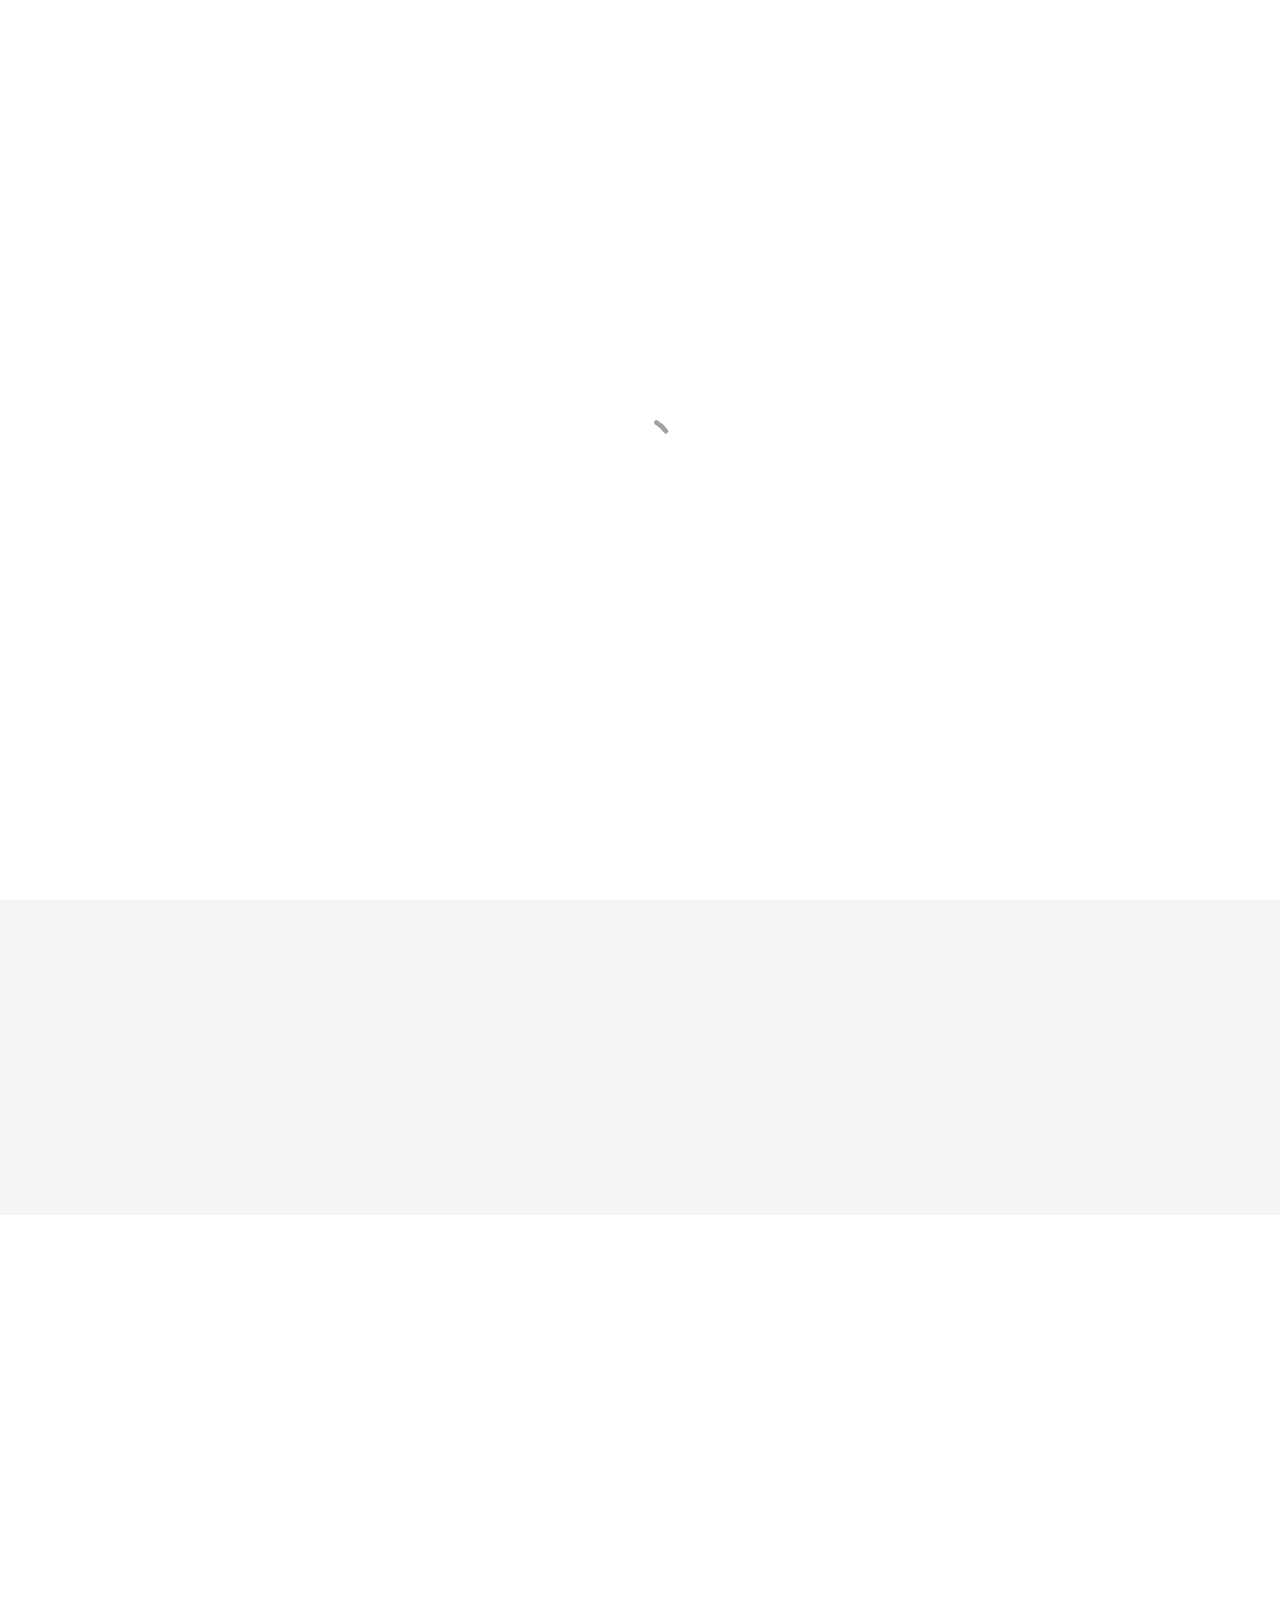
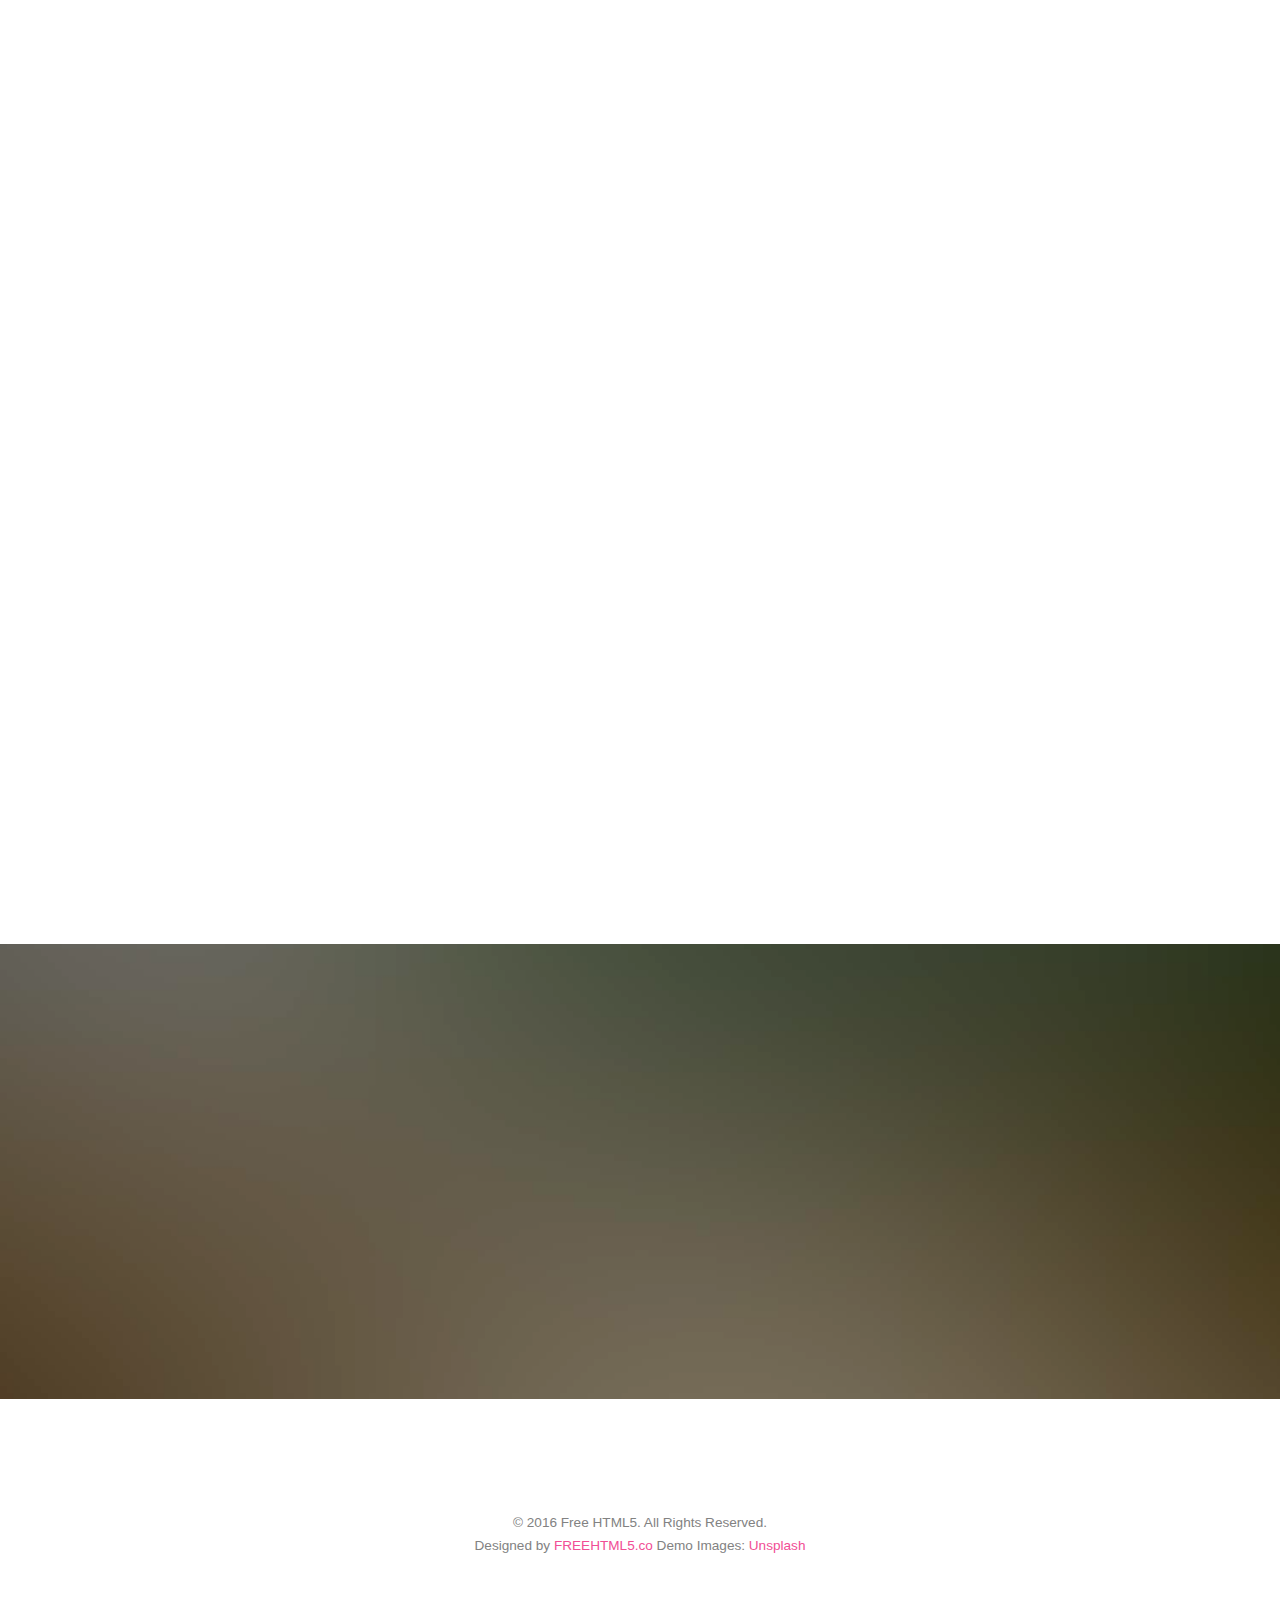
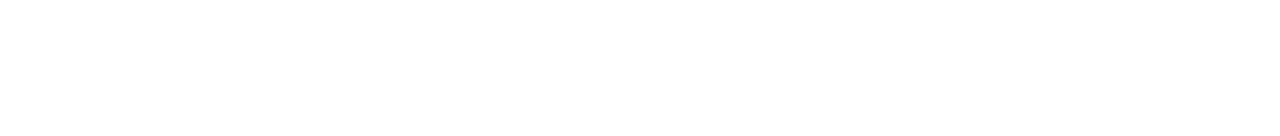
<file: about.html>
<!DOCTYPE html>
<!--[if lt IE 7]>      <html class="no-js lt-ie9 lt-ie8 lt-ie7"> <![endif]-->
<!--[if IE 7]>         <html class="no-js lt-ie9 lt-ie8"> <![endif]-->
<!--[if IE 8]>         <html class="no-js lt-ie9"> <![endif]-->
<!--[if gt IE 8]><!--> <html class="no-js"> <!--<![endif]-->
	<head>
	<meta charset="utf-8">
	<meta http-equiv="X-UA-Compatible" content="IE=edge">
	<title>Wedding &mdash; 100% Free Fully Responsive HTML5 Template by FREEHTML5.co</title>
	<meta name="viewport" content="width=device-width, initial-scale=1">
	<meta name="description" content="Free HTML5 Template by FREEHTML5.CO" />
	<meta name="keywords" content="free html5, free template, free bootstrap, html5, css3, mobile first, responsive" />
	<meta name="author" content="FREEHTML5.CO" />

  <!-- 
	//////////////////////////////////////////////////////

	FREE HTML5 TEMPLATE 
	DESIGNED & DEVELOPED by FREEHTML5.CO
		
	Website: 		http://freehtml5.co/
	Email: 			info@freehtml5.co
	Twitter: 		http://twitter.com/fh5co
	Facebook: 		https://www.facebook.com/fh5co

	//////////////////////////////////////////////////////
	 -->

  	<!-- Facebook and Twitter integration -->
	<meta property="og:title" content=""/>
	<meta property="og:image" content=""/>
	<meta property="og:url" content=""/>
	<meta property="og:site_name" content=""/>
	<meta property="og:description" content=""/>
	<meta name="twitter:title" content="" />
	<meta name="twitter:image" content="" />
	<meta name="twitter:url" content="" />
	<meta name="twitter:card" content="" />

	<link href='https://fonts.googleapis.com/css?family=Work+Sans:400,300,600,400italic,700' rel='stylesheet' type='text/css'>
	<link href="https://fonts.googleapis.com/css?family=Sacramento" rel="stylesheet">
	
	<!-- Animate.css -->
	<link rel="stylesheet" href="css/animate.css">
	<!-- Icomoon Icon Fonts-->
	<link rel="stylesheet" href="css/icomoon.css">
	<!-- Bootstrap  -->
	<link rel="stylesheet" href="css/bootstrap.css">

	<!-- Magnific Popup -->
	<link rel="stylesheet" href="css/magnific-popup.css">

	<!-- Owl Carousel  -->
	<link rel="stylesheet" href="css/owl.carousel.min.css">
	<link rel="stylesheet" href="css/owl.theme.default.min.css">

	<!-- Theme style  -->
	<link rel="stylesheet" href="css/style.css">

	<!-- Modernizr JS -->
	<script src="js/modernizr-2.6.2.min.js"></script>
	<!-- FOR IE9 below -->
	<!--[if lt IE 9]>
	<script src="js/respond.min.js"></script>
	<![endif]-->

	</head>
	<body>
		
	<div class="fh5co-loader"></div>
	
	<div id="page">
	<nav class="fh5co-nav" role="navigation">
		<div class="container">
			<div class="row">
				<div class="col-xs-2">
					<div id="fh5co-logo"><a href="index.html">Wedding<strong>.</strong></a></div>
				</div>
				<div class="col-xs-10 text-right menu-1">
					<ul>
						<li><a href="index.html">Home</a></li>
						<li class="active"><a href="about.html">Story</a></li>
						<li class="has-dropdown">
							<a href="services.html">Services</a>
							<ul class="dropdown">
								<li><a href="#">Web Design</a></li>
								<li><a href="#">eCommerce</a></li>
								<li><a href="#">Branding</a></li>
								<li><a href="#">API</a></li>
							</ul>
						</li>
						<li class="has-dropdown">
							<a href="gallery.html">Gallery</a>
							<ul class="dropdown">
								<li><a href="#">HTML5</a></li>
								<li><a href="#">CSS3</a></li>
								<li><a href="#">Sass</a></li>
								<li><a href="#">jQuery</a></li>
							</ul>
						</li>
						<li><a href="contact.html">Contact</a></li>
					</ul>
				</div>
			</div>
			
		</div>
	</nav>

	<header id="fh5co-header" class="fh5co-cover fh5co-cover-sm" role="banner" style="background-image:url(images/img_bg_1.jpg);">
		<div class="overlay"></div>
		<div class="fh5co-container">
			<div class="row">
				<div class="col-md-8 col-md-offset-2 text-center">
					<div class="display-t">
						<div class="display-tc animate-box" data-animate-effect="fadeIn">
							<h1>Couple Story</h1>
							<h2>Free HTML5 templates Made by <a href="http://freehtml5.co" target="_blank">FreeHTML5.co</a></h2>
						</div>
					</div>
				</div>
			</div>
		</div>
	</header>

	<div id="fh5co-couple" class="fh5co-section-gray">
		<div class="container">
			<div class="row">
				<div class="col-md-8 col-md-offset-2 text-center fh5co-heading animate-box">
					<h2>Hello!</h2>
					<h3>November 28th, 2016 New York, USA</h3>
					<p>We invited you to celebrate our wedding</p>
				</div>
			</div>
			<div class="couple-wrap animate-box">
				<div class="couple-half">
					<div class="groom">
						<img src="images/groom.jpg" alt="groom" class="img-responsive">
					</div>
					<div class="desc-groom">
						<h3>Joefrey Mahusay</h3>
						<p>Far far away, behind the word mountains, far from the countries Vokalia and Consonantia, there live the blind texts. Separated they live in Bookmarksgrove</p>
					</div>
				</div>
				<p class="heart text-center"><i class="icon-heart2"></i></p>
				<div class="couple-half">
					<div class="bride">
						<img src="images/bride.jpg" alt="groom" class="img-responsive">
					</div>
					<div class="desc-bride">
						<h3>Sheila Mahusay</h3>
						<p>Far far away, behind the word mountains, far from the countries Vokalia and Consonantia, there live the blind texts. Separated they live in Bookmarksgrove</p>
					</div>
				</div>
			</div>
		</div>
	</div>

	<div id="fh5co-couple-story">
		<div class="container">
			<div class="row">
				<div class="col-md-8 col-md-offset-2 text-center fh5co-heading animate-box">
					<span>We Love Each Other</span>
					<h2>Our Story</h2>
					<p>Far far away, behind the word mountains, far from the countries Vokalia and Consonantia, there live the blind texts.</p>
				</div>
			</div>
			<div class="row">
				<div class="col-md-12 col-md-offset-0">
					<ul class="timeline animate-box">
						<li class="animate-box">
							<div class="timeline-badge" style="background-image:url(images/couple-1.jpg);"></div>
							<div class="timeline-panel">
								<div class="timeline-heading">
									<h3 class="timeline-title">First We Meet</h3>
									<span class="date">December 25, 2015</span>
								</div>
								<div class="timeline-body">
									<p>Far far away, behind the word mountains, far from the countries Vokalia and Consonantia, there live the blind texts. Separated they live in Bookmarksgrove right at the coast of the Semantics, a large language ocean.</p>
								</div>
							</div>
						</li>
						<li class="timeline-inverted animate-box">
							<div class="timeline-badge" style="background-image:url(images/couple-2.jpg);"></div>
							<div class="timeline-panel">
								<div class="timeline-heading">
									<h3 class="timeline-title">First Date</h3>
									<span class="date">December 28, 2015</span>
								</div>
								<div class="timeline-body">
									<p>Far far away, behind the word mountains, far from the countries Vokalia and Consonantia, there live the blind texts. Separated they live in Bookmarksgrove right at the coast of the Semantics, a large language ocean.</p>
								</div>
							</div>
						</li>
						<li class="animate-box">
							<div class="timeline-badge" style="background-image:url(images/couple-3.jpg);"></div>
							<div class="timeline-panel">
								<div class="timeline-heading">
									<h3 class="timeline-title">In A Relationship</h3>
									<span class="date">January 1, 2016</span>
								</div>
								<div class="timeline-body">
									<p>Far far away, behind the word mountains, far from the countries Vokalia and Consonantia, there live the blind texts. Separated they live in Bookmarksgrove right at the coast of the Semantics, a large language ocean.</p>
								</div>
							</div>
						</li>
			    	</ul>
				</div>
			</div>
		</div>
	</div>

	<div id="fh5co-started" class="fh5co-bg" style="background-image:url(images/img_bg_4.jpg);">
		<div class="overlay"></div>
		<div class="container">
			<div class="row animate-box">
				<div class="col-md-8 col-md-offset-2 text-center fh5co-heading">
					<h2>Are You Attending?</h2>
					<p>Please Fill-up the form to notify you that you're attending. Thanks.</p>
				</div>
			</div>
			<div class="row animate-box">
				<div class="col-md-10 col-md-offset-1">
					<form class="form-inline">
						<div class="col-md-4 col-sm-4">
							<div class="form-group">
								<label for="name" class="sr-only">Name</label>
								<input type="name" class="form-control" id="name" placeholder="Name">
							</div>
						</div>
						<div class="col-md-4 col-sm-4">
							<div class="form-group">
								<label for="email" class="sr-only">Email</label>
								<input type="email" class="form-control" id="email" placeholder="Email">
							</div>
						</div>
						<div class="col-md-4 col-sm-4">
							<button type="submit" class="btn btn-default btn-block">I am Attending</button>
						</div>
					</form>
				</div>
			</div>
		</div>
	</div>

	<footer id="fh5co-footer" role="contentinfo">
		<div class="container">
			<!-- <div class="row row-pb-md">
				<div class="col-md-4 fh5co-widget">
					<h3>The Company</h3>
					<p>Facilis ipsum reprehenderit nemo molestias. Aut cum mollitia reprehenderit. Eos cumque dicta adipisci architecto culpa amet.</p>
					<p><a href="#">Learn More</a></p>
				</div>
				<div class="col-md-2 col-sm-4 col-xs-6 col-md-push-1">
					<ul class="fh5co-footer-links">
						<li><a href="#">About</a></li>
						<li><a href="#">Help</a></li>
						<li><a href="#">Contact</a></li>
						<li><a href="#">Terms</a></li>
						<li><a href="#">Meetups</a></li>
					</ul>
				</div>

				<div class="col-md-2 col-sm-4 col-xs-6 col-md-push-1">
					<ul class="fh5co-footer-links">
						<li><a href="#">Shop</a></li>
						<li><a href="#">Privacy</a></li>
						<li><a href="#">Testimonials</a></li>
						<li><a href="#">Handbook</a></li>
						<li><a href="#">Held Desk</a></li>
					</ul>
				</div>

				<div class="col-md-2 col-sm-4 col-xs-6 col-md-push-1">
					<ul class="fh5co-footer-links">
						<li><a href="#">Find Designers</a></li>
						<li><a href="#">Find Deelopers</a></li>
						<li><a href="#">Teams</a></li>
						<li><a href="#">Advertise</a></li>
						<li><a href="#">API</a></li>
					</ul>
				</div>
			</div> -->

			<div class="row copyright">
				<div class="col-md-12 text-center">
					<p>
						<small class="block">&copy; 2016 Free HTML5. All Rights Reserved.</small> 
						<small class="block">Designed by <a href="http://freehtml5.co/" target="_blank">FREEHTML5.co</a> Demo Images: <a href="http://unsplash.co/" target="_blank">Unsplash</a></small>
					</p>
					<p>
						<ul class="fh5co-social-icons">
							<li><a href="#"><i class="icon-twitter"></i></a></li>
							<li><a href="#"><i class="icon-facebook"></i></a></li>
							<li><a href="#"><i class="icon-linkedin"></i></a></li>
							<li><a href="#"><i class="icon-dribbble"></i></a></li>
						</ul>
					</p>
				</div>
			</div>

		</div>
	</footer>
	</div>

	<div class="gototop js-top">
		<a href="#" class="js-gotop"><i class="icon-arrow-up"></i></a>
	</div>
	
	<!-- jQuery -->
	<script src="js/jquery.min.js"></script>
	<!-- jQuery Easing -->
	<script src="js/jquery.easing.1.3.js"></script>
	<!-- Bootstrap -->
	<script src="js/bootstrap.min.js"></script>
	<!-- Waypoints -->
	<script src="js/jquery.waypoints.min.js"></script>
	<!-- Carousel -->
	<script src="js/owl.carousel.min.js"></script>
	<!-- countTo -->
	<script src="js/jquery.countTo.js"></script>

	<!-- Stellar -->
	<script src="js/jquery.stellar.min.js"></script>
	<!-- Magnific Popup -->
	<script src="js/jquery.magnific-popup.min.js"></script>
	<script src="js/magnific-popup-options.js"></script>

	<!-- Main -->
	<script src="js/main.js"></script>

	</body>
</html>
</file>
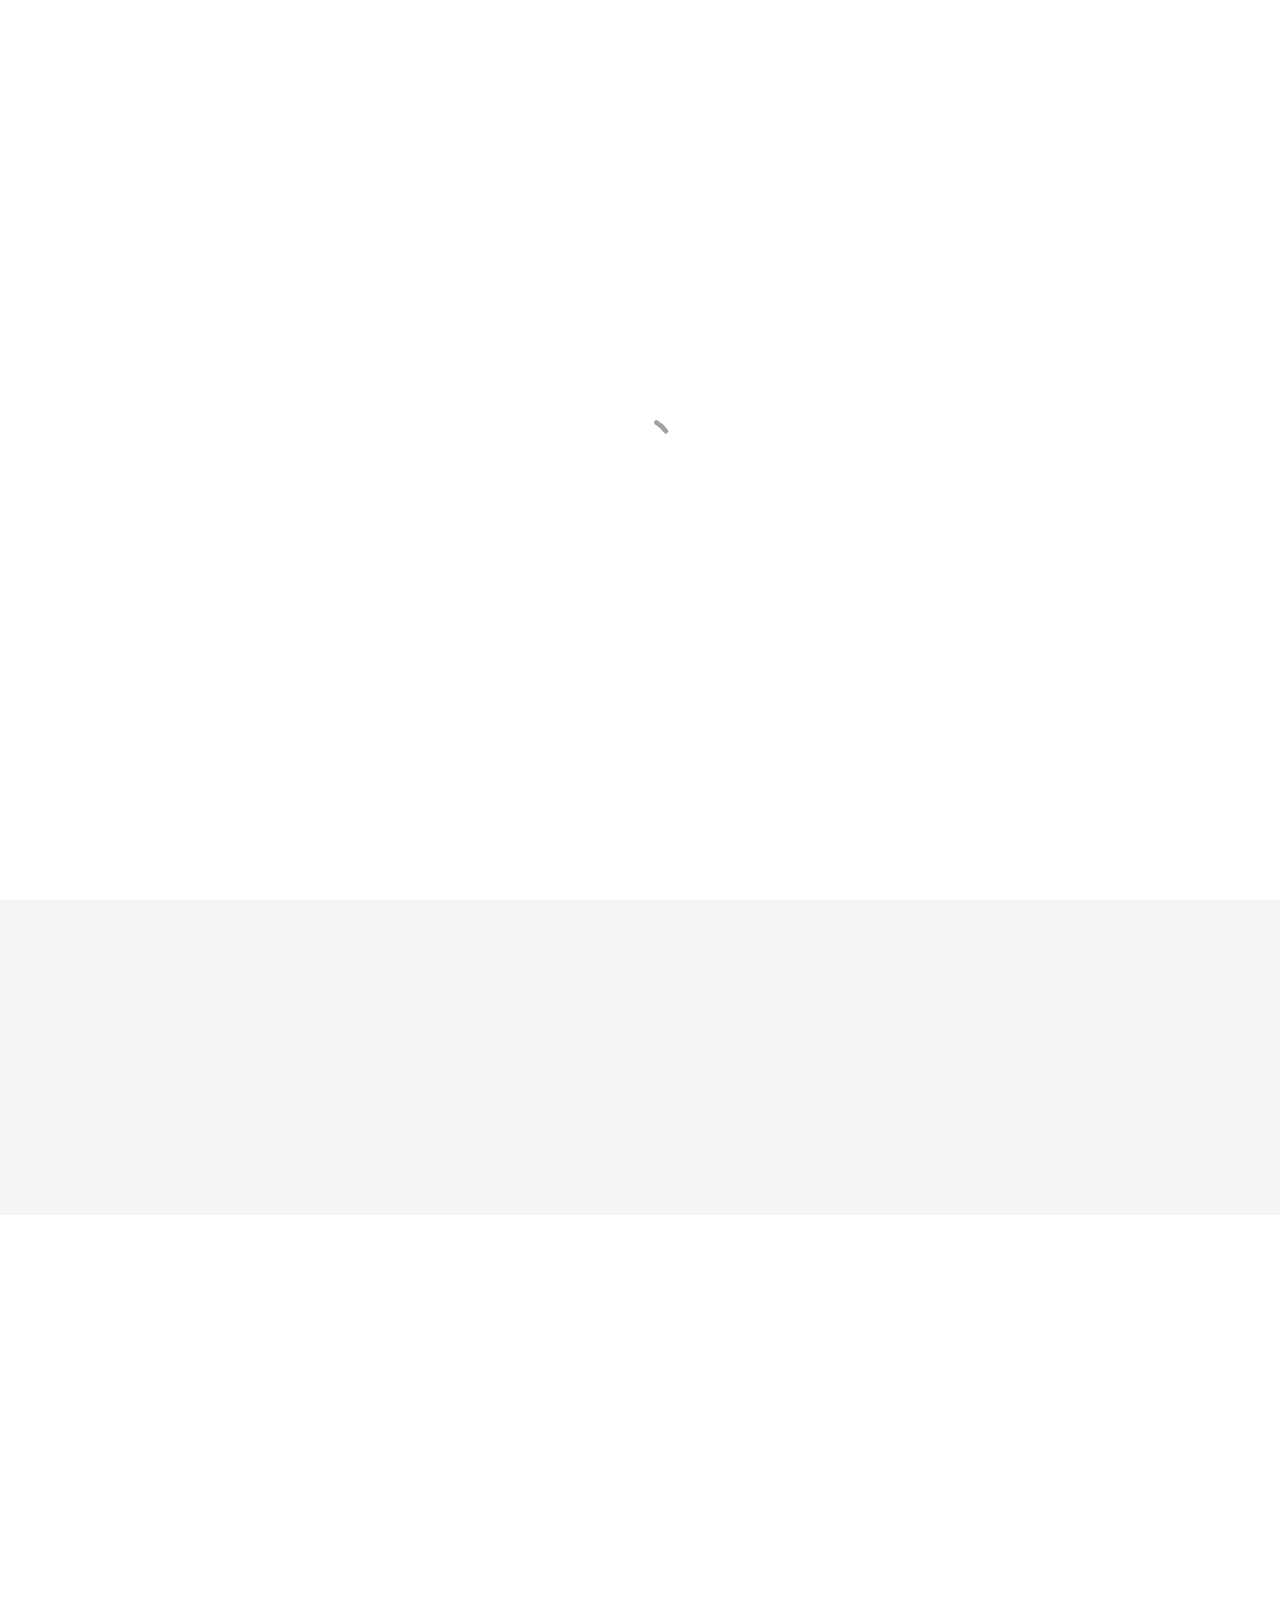
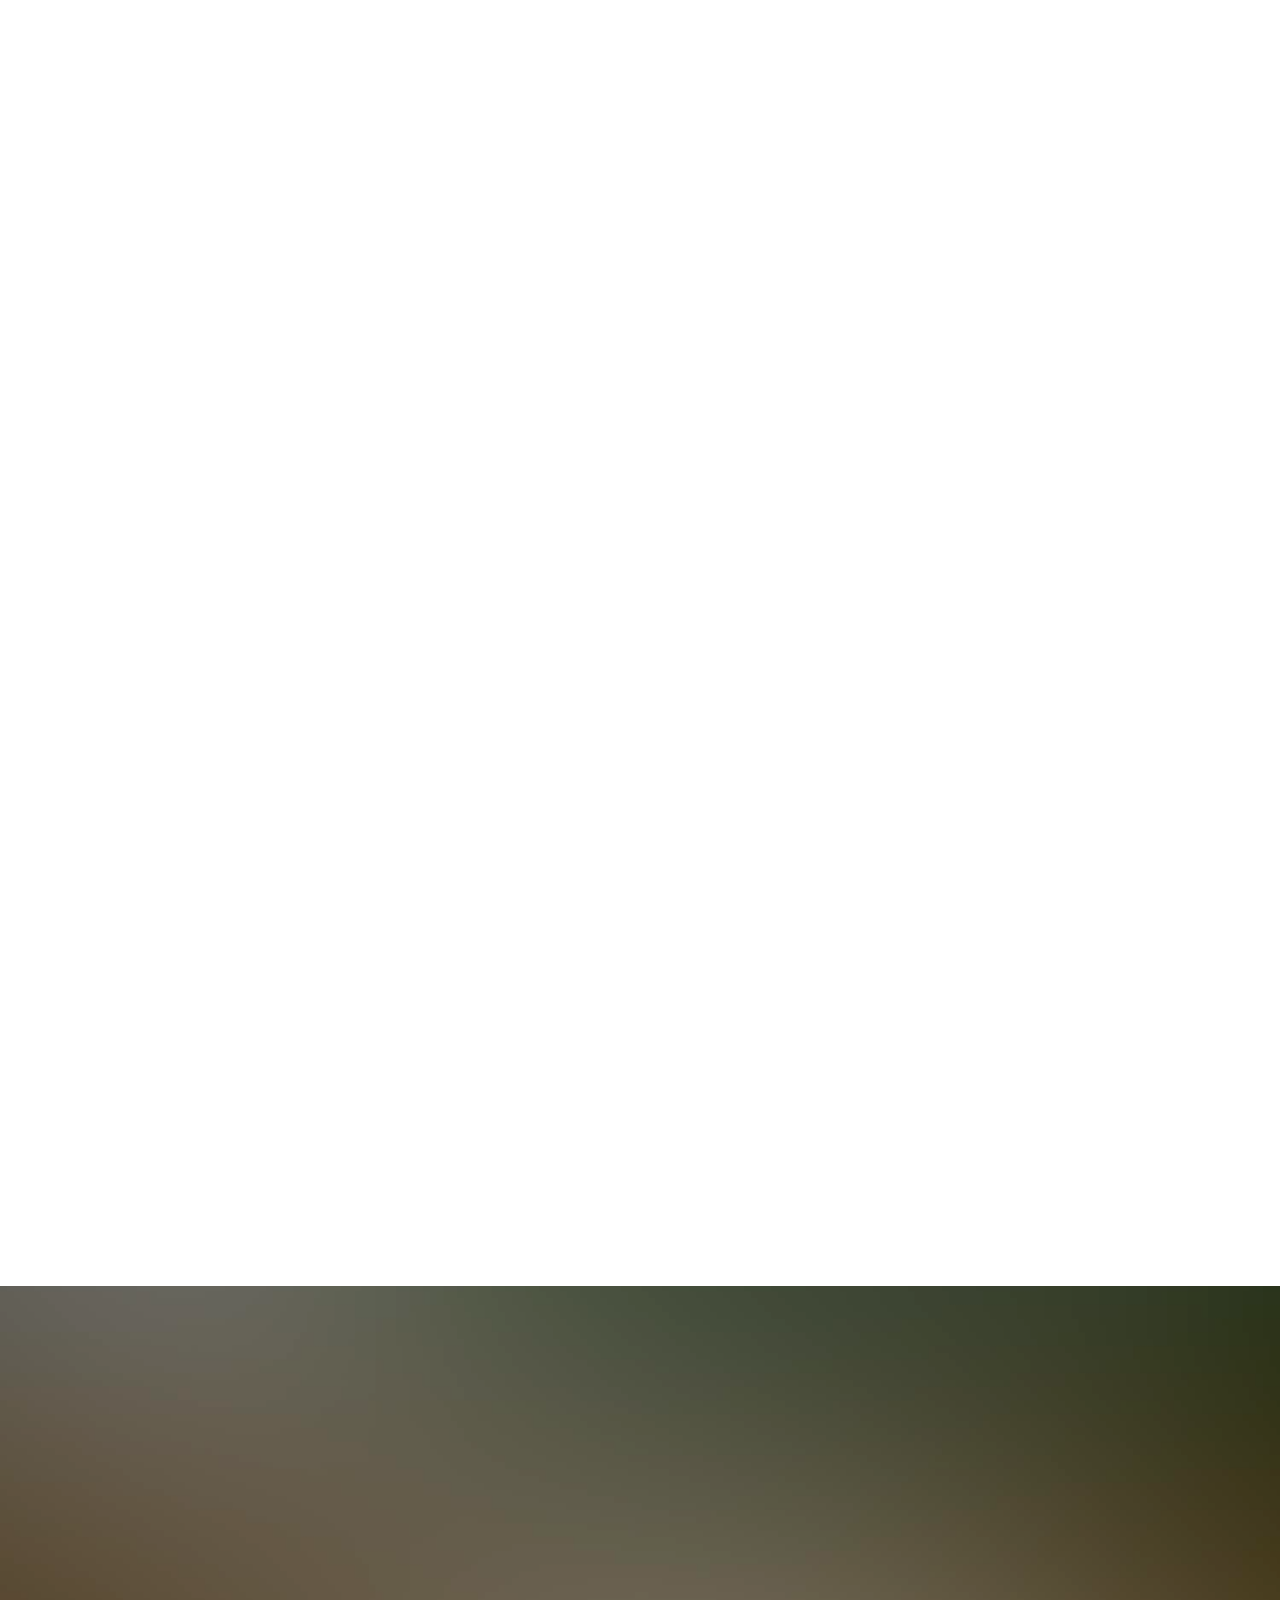
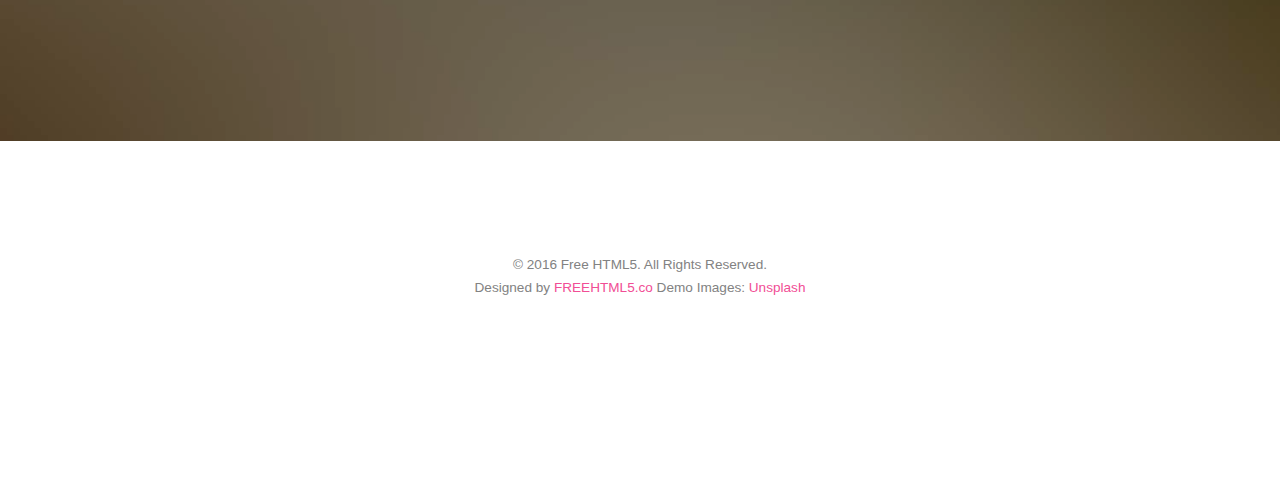
<file: gallery.html>
<!DOCTYPE html>
<!--[if lt IE 7]>      <html class="no-js lt-ie9 lt-ie8 lt-ie7"> <![endif]-->
<!--[if IE 7]>         <html class="no-js lt-ie9 lt-ie8"> <![endif]-->
<!--[if IE 8]>         <html class="no-js lt-ie9"> <![endif]-->
<!--[if gt IE 8]><!--> <html class="no-js"> <!--<![endif]-->
	<head>
	<meta charset="utf-8">
	<meta http-equiv="X-UA-Compatible" content="IE=edge">
	<title>Wedding &mdash; 100% Free Fully Responsive HTML5 Template by FREEHTML5.co</title>
	<meta name="viewport" content="width=device-width, initial-scale=1">
	<meta name="description" content="Free HTML5 Template by FREEHTML5.CO" />
	<meta name="keywords" content="free html5, free template, free bootstrap, html5, css3, mobile first, responsive" />
	<meta name="author" content="FREEHTML5.CO" />

  <!-- 
	//////////////////////////////////////////////////////

	FREE HTML5 TEMPLATE 
	DESIGNED & DEVELOPED by FREEHTML5.CO
		
	Website: 		http://freehtml5.co/
	Email: 			info@freehtml5.co
	Twitter: 		http://twitter.com/fh5co
	Facebook: 		https://www.facebook.com/fh5co

	//////////////////////////////////////////////////////
	 -->

  	<!-- Facebook and Twitter integration -->
	<meta property="og:title" content=""/>
	<meta property="og:image" content=""/>
	<meta property="og:url" content=""/>
	<meta property="og:site_name" content=""/>
	<meta property="og:description" content=""/>
	<meta name="twitter:title" content="" />
	<meta name="twitter:image" content="" />
	<meta name="twitter:url" content="" />
	<meta name="twitter:card" content="" />

	<link href='https://fonts.googleapis.com/css?family=Work+Sans:400,300,600,400italic,700' rel='stylesheet' type='text/css'>
	<link href="https://fonts.googleapis.com/css?family=Sacramento" rel="stylesheet">
	
	<!-- Animate.css -->
	<link rel="stylesheet" href="css/animate.css">
	<!-- Icomoon Icon Fonts-->
	<link rel="stylesheet" href="css/icomoon.css">
	<!-- Bootstrap  -->
	<link rel="stylesheet" href="css/bootstrap.css">

	<!-- Magnific Popup -->
	<link rel="stylesheet" href="css/magnific-popup.css">

	<!-- Owl Carousel  -->
	<link rel="stylesheet" href="css/owl.carousel.min.css">
	<link rel="stylesheet" href="css/owl.theme.default.min.css">

	<!-- Theme style  -->
	<link rel="stylesheet" href="css/style.css">

	<!-- Modernizr JS -->
	<script src="js/modernizr-2.6.2.min.js"></script>
	<!-- FOR IE9 below -->
	<!--[if lt IE 9]>
	<script src="js/respond.min.js"></script>
	<![endif]-->

	</head>
	<body>
		
	<div class="fh5co-loader"></div>
	
	<div id="page">
	<nav class="fh5co-nav" role="navigation">
		<div class="container">
			<div class="row">
				<div class="col-xs-2">
					<div id="fh5co-logo"><a href="index.html">Wedding<strong>.</strong></a></div>
				</div>
				<div class="col-xs-10 text-right menu-1">
					<ul>
						<li><a href="index.html">Home</a></li>
						<li><a href="about.html">Story</a></li>
						<li class="has-dropdown">
							<a href="services.html">Services</a>
							<ul class="dropdown">
								<li><a href="#">Web Design</a></li>
								<li><a href="#">eCommerce</a></li>
								<li><a href="#">Branding</a></li>
								<li><a href="#">API</a></li>
							</ul>
						</li>
						<li class="has-dropdown active">
							<a href="gallery.html">Gallery</a>
							<ul class="dropdown">
								<li><a href="#">HTML5</a></li>
								<li><a href="#">CSS3</a></li>
								<li><a href="#">Sass</a></li>
								<li><a href="#">jQuery</a></li>
							</ul>
						</li>
						<li><a href="contact.html">Contact</a></li>
					</ul>
				</div>
			</div>
			
		</div>
	</nav>

	<header id="fh5co-header" class="fh5co-cover fh5co-cover-sm" role="banner" style="background-image:url(images/img_bg_1.jpg);">
		<div class="overlay"></div>
		<div class="fh5co-container">
			<div class="row">
				<div class="col-md-8 col-md-offset-2 text-center">
					<div class="display-t">
						<div class="display-tc animate-box" data-animate-effect="fadeIn">
							<h1>Gallery</h1>
							<h2>Free html5 templates Made by <a href="http://freehtml5.co" target="_blank">FreeHTML5.co</a></h2>
						</div>
					</div>
				</div>
			</div>
		</div>
	</header>

	<div id="fh5co-couple" class="fh5co-section-gray">
		<div class="container">
			<div class="row">
				<div class="col-md-8 col-md-offset-2 text-center fh5co-heading animate-box">
					<h2>Hello!</h2>
					<h3>November 28th, 2016 New York, USA</h3>
					<p>We invited you to celebrate our wedding</p>
				</div>
			</div>
			<div class="couple-wrap animate-box">
				<div class="couple-half">
					<div class="groom">
						<img src="images/groom.jpg" alt="groom" class="img-responsive">
					</div>
					<div class="desc-groom">
						<h3>Joefrey Mahusay</h3>
						<p>Far far away, behind the word mountains, far from the countries Vokalia and Consonantia, there live the blind texts. Separated they live in Bookmarksgrove</p>
					</div>
				</div>
				<p class="heart text-center"><i class="icon-heart2"></i></p>
				<div class="couple-half">
					<div class="bride">
						<img src="images/bride.jpg" alt="groom" class="img-responsive">
					</div>
					<div class="desc-bride">
						<h3>Sheila Mahusay</h3>
						<p>Far far away, behind the word mountains, far from the countries Vokalia and Consonantia, there live the blind texts. Separated they live in Bookmarksgrove</p>
					</div>
				</div>
			</div>
		</div>
	</div>

	<div id="fh5co-gallery">
		<div class="container">
			<div class="row">
				<div class="col-md-8 col-md-offset-2 text-center fh5co-heading animate-box">
					<span>Our Memories</span>
					<h2>Wedding Gallery</h2>
					<p>Far far away, behind the word mountains, far from the countries Vokalia and Consonantia, there live the blind texts.</p>
				</div>
			</div>
			<div class="row row-bottom-padded-md">
				<div class="col-md-12">
					<ul id="fh5co-gallery-list">
						
						<li class="one-third animate-box" data-animate-effect="fadeIn" style="background-image: url(images/gallery-1.jpg); "> 
						<a href="images/gallery-1.jpg">
							<div class="case-studies-summary">
								<span>14 Photos</span>
								<h2>Two Glas of Juice</h2>
							</div>
						</a>
					</li>
					<li class="one-third animate-box" data-animate-effect="fadeIn" style="background-image: url(images/gallery-2.jpg); ">
						<a href="#" class="color-2">
							<div class="case-studies-summary">
								<span>30 Photos</span>
								<h2>Timer starts now!</h2>
							</div>
						</a>
					</li>


					<li class="one-third animate-box" data-animate-effect="fadeIn" style="background-image: url(images/gallery-3.jpg); ">
						<a href="#" class="color-3">
							<div class="case-studies-summary">
								<span>90 Photos</span>
								<h2>Beautiful sunset</h2>
							</div>
						</a>
					</li>
					<li class="one-third animate-box" data-animate-effect="fadeIn" style="background-image: url(images/gallery-4.jpg); ">
						<a href="#" class="color-4">
							<div class="case-studies-summary">
								<span>12 Photos</span>
								<h2>Company's Conference Room</h2>
							</div>
						</a>
					</li>

						<li class="one-third animate-box" data-animate-effect="fadeIn" style="background-image: url(images/gallery-5.jpg); ">
							<a href="#" class="color-3">
								<div class="case-studies-summary">
									<span>50 Photos</span>
									<h2>Useful baskets</h2>
								</div>
							</a>
						</li>
						<li class="one-third animate-box" data-animate-effect="fadeIn" style="background-image: url(images/gallery-6.jpg); ">
							<a href="#" class="color-4">
								<div class="case-studies-summary">
									<span>45 Photos</span>
									<h2>Skater man in the road</h2>
								</div>
							</a>
						</li>

						<li class="one-third animate-box" data-animate-effect="fadeIn" style="background-image: url(images/gallery-7.jpg); ">
							<a href="#" class="color-4">
								<div class="case-studies-summary">
									<span>35 Photos</span>
									<h2>Two Glas of Juice</h2>
								</div>
							</a>
						</li>

						<li class="one-third animate-box" data-animate-effect="fadeIn" style="background-image: url(images/gallery-8.jpg); "> 
							<a href="#" class="color-5">
								<div class="case-studies-summary">
									<span>90 Photos</span>
									<h2>Timer starts now!</h2>
								</div>
							</a>
						</li>
						<li class="one-third animate-box" data-animate-effect="fadeIn" style="background-image: url(images/gallery-9.jpg); ">
							<a href="#" class="color-6">
								<div class="case-studies-summary">
									<span>56 Photos</span>
									<h2>Beautiful sunset</h2>
								</div>
							</a>
						</li>
					</ul>		
				</div>
			</div>
		</div>
	</div>

	<div id="fh5co-started" class="fh5co-bg" style="background-image:url(images/img_bg_4.jpg);">
		<div class="overlay"></div>
		<div class="container">
			<div class="row animate-box">
				<div class="col-md-8 col-md-offset-2 text-center fh5co-heading">
					<h2>Are You Attending?</h2>
					<p>Please Fill-up the form to notify you that you're attending. Thanks.</p>
				</div>
			</div>
			<div class="row animate-box">
				<div class="col-md-10 col-md-offset-1">
					<form class="form-inline">
						<div class="col-md-4 col-sm-4">
							<div class="form-group">
								<label for="name" class="sr-only">Name</label>
								<input type="name" class="form-control" id="name" placeholder="Name">
							</div>
						</div>
						<div class="col-md-4 col-sm-4">
							<div class="form-group">
								<label for="email" class="sr-only">Email</label>
								<input type="email" class="form-control" id="email" placeholder="Email">
							</div>
						</div>
						<div class="col-md-4 col-sm-4">
							<button type="submit" class="btn btn-default btn-block">I am Attending</button>
						</div>
					</form>
				</div>
			</div>
		</div>
	</div>

	<footer id="fh5co-footer" role="contentinfo">
		<div class="container">

			<div class="row copyright">
				<div class="col-md-12 text-center">
					<p>
						<small class="block">&copy; 2016 Free HTML5. All Rights Reserved.</small> 
						<small class="block">Designed by <a href="http://freehtml5.co/" target="_blank">FREEHTML5.co</a> Demo Images: <a href="http://unsplash.co/" target="_blank">Unsplash</a></small>
					</p>
					<p>
						<ul class="fh5co-social-icons">
							<li><a href="#"><i class="icon-twitter"></i></a></li>
							<li><a href="#"><i class="icon-facebook"></i></a></li>
							<li><a href="#"><i class="icon-linkedin"></i></a></li>
							<li><a href="#"><i class="icon-dribbble"></i></a></li>
						</ul>
					</p>
				</div>
			</div>

		</div>
	</footer>
	</div>

	<div class="gototop js-top">
		<a href="#" class="js-gotop"><i class="icon-arrow-up"></i></a>
	</div>
	
	<!-- jQuery -->
	<script src="js/jquery.min.js"></script>
	<!-- jQuery Easing -->
	<script src="js/jquery.easing.1.3.js"></script>
	<!-- Bootstrap -->
	<script src="js/bootstrap.min.js"></script>
	<!-- Waypoints -->
	<script src="js/jquery.waypoints.min.js"></script>
	<!-- Carousel -->
	<script src="js/owl.carousel.min.js"></script>
	<!-- countTo -->
	<script src="js/jquery.countTo.js"></script>

	<!-- Stellar -->
	<script src="js/jquery.stellar.min.js"></script>
	<!-- Magnific Popup -->
	<script src="js/jquery.magnific-popup.min.js"></script>
	<script src="js/magnific-popup-options.js"></script>

	<!-- Main -->
	<script src="js/main.js"></script>


	</body>
</html>
</file>
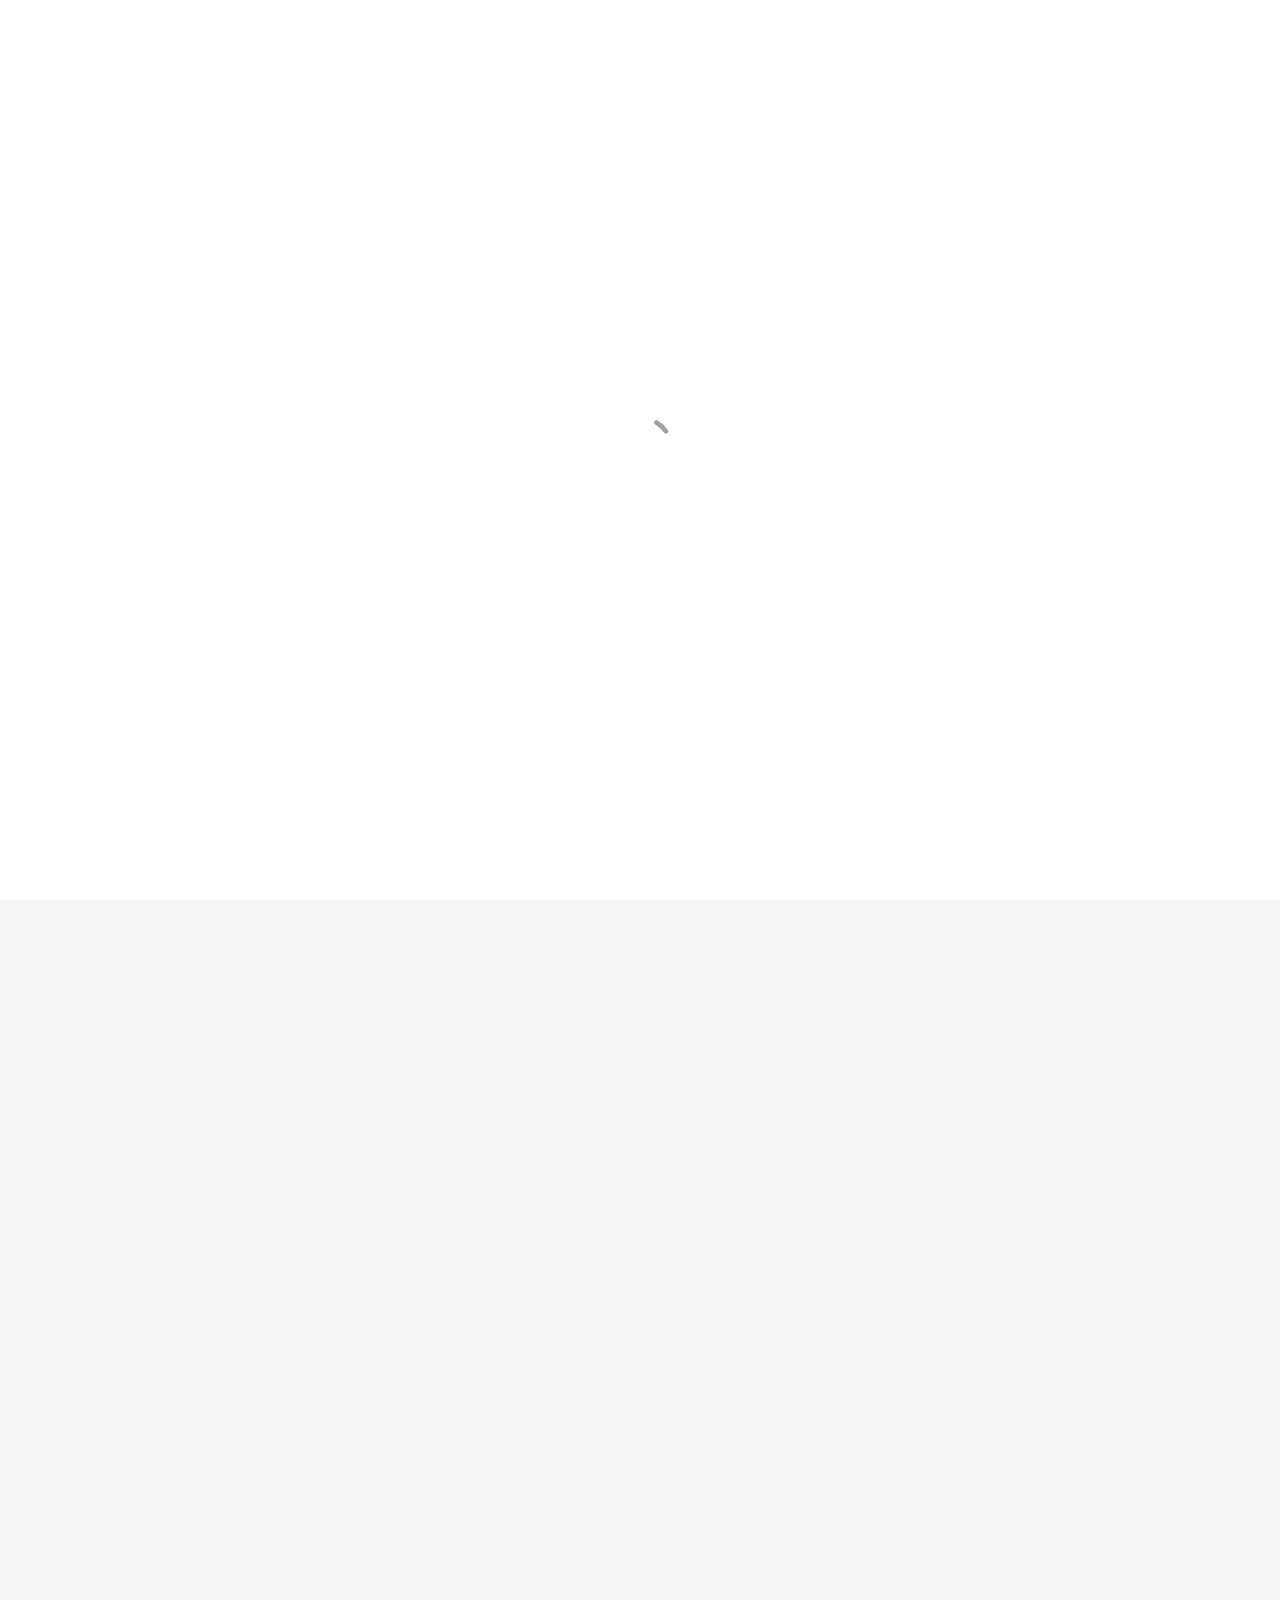
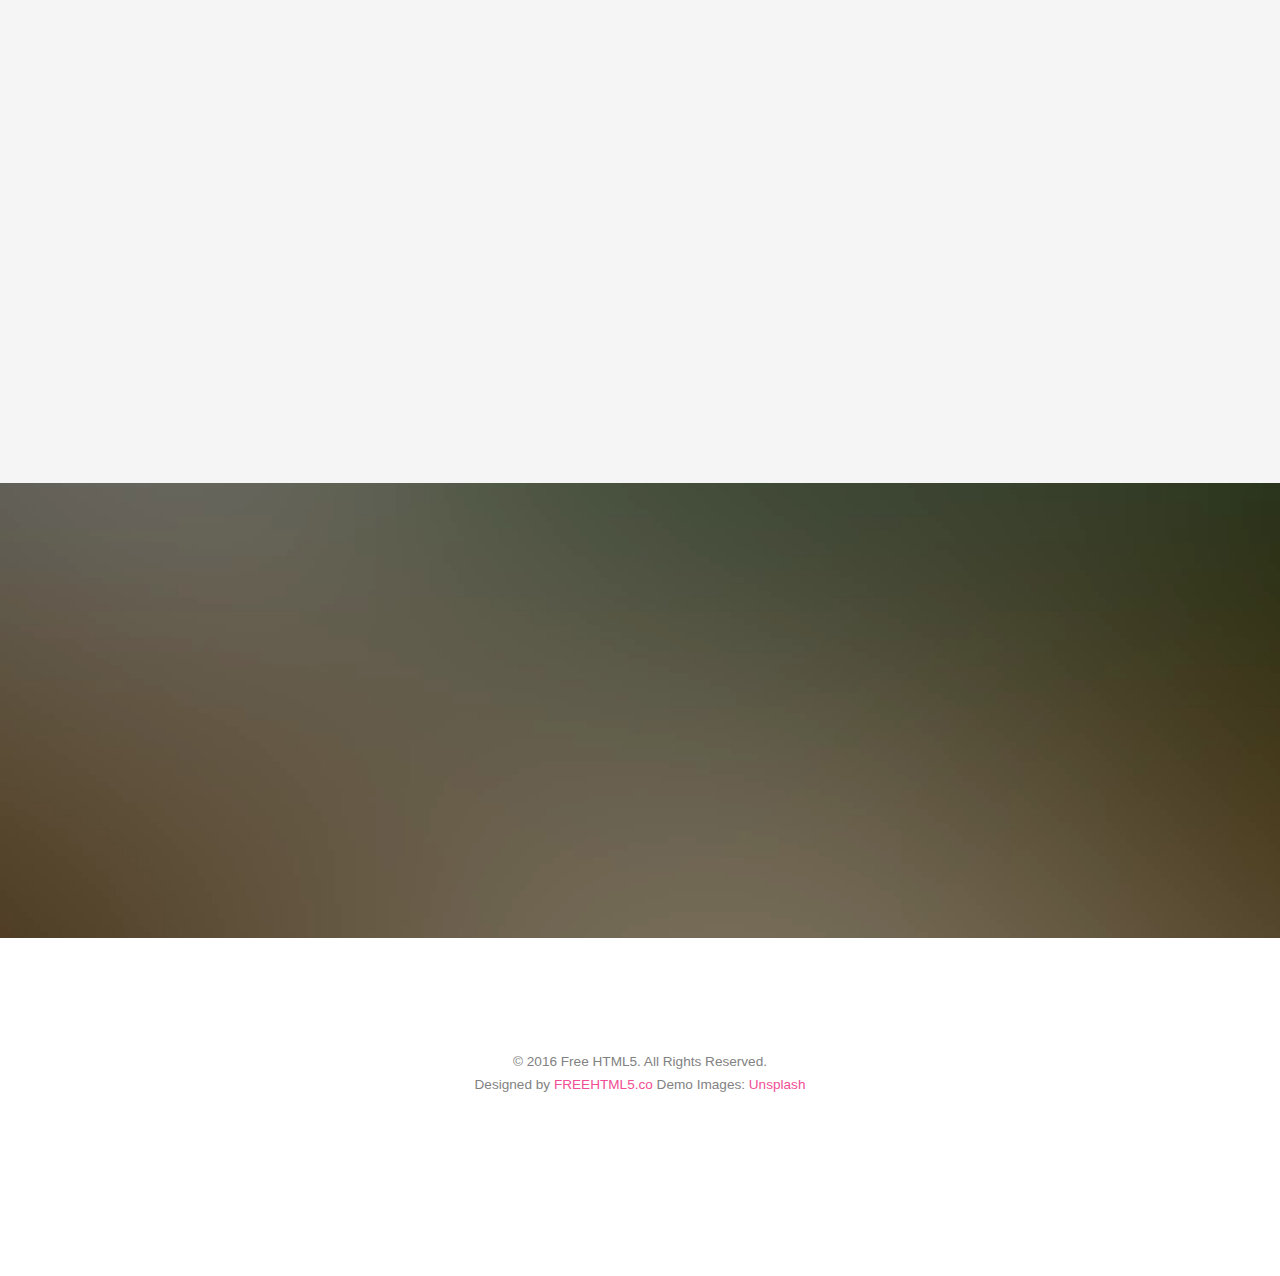
<file: services.html>
<!DOCTYPE html>
<!--[if lt IE 7]>      <html class="no-js lt-ie9 lt-ie8 lt-ie7"> <![endif]-->
<!--[if IE 7]>         <html class="no-js lt-ie9 lt-ie8"> <![endif]-->
<!--[if IE 8]>         <html class="no-js lt-ie9"> <![endif]-->
<!--[if gt IE 8]><!--> <html class="no-js"> <!--<![endif]-->
	<head>
	<meta charset="utf-8">
	<meta http-equiv="X-UA-Compatible" content="IE=edge">
	<title>Wedding &mdash; 100% Free Fully Responsive HTML5 Template by FREEHTML5.co</title>
	<meta name="viewport" content="width=device-width, initial-scale=1">
	<meta name="description" content="Free HTML5 Template by FREEHTML5.CO" />
	<meta name="keywords" content="free html5, free template, free bootstrap, html5, css3, mobile first, responsive" />
	<meta name="author" content="FREEHTML5.CO" />

  <!-- 
	//////////////////////////////////////////////////////

	FREE HTML5 TEMPLATE 
	DESIGNED & DEVELOPED by FREEHTML5.CO
		
	Website: 		http://freehtml5.co/
	Email: 			info@freehtml5.co
	Twitter: 		http://twitter.com/fh5co
	Facebook: 		https://www.facebook.com/fh5co

	//////////////////////////////////////////////////////
	 -->

  	<!-- Facebook and Twitter integration -->
	<meta property="og:title" content=""/>
	<meta property="og:image" content=""/>
	<meta property="og:url" content=""/>
	<meta property="og:site_name" content=""/>
	<meta property="og:description" content=""/>
	<meta name="twitter:title" content="" />
	<meta name="twitter:image" content="" />
	<meta name="twitter:url" content="" />
	<meta name="twitter:card" content="" />

	<link href='https://fonts.googleapis.com/css?family=Work+Sans:400,300,600,400italic,700' rel='stylesheet' type='text/css'>
	<link href="https://fonts.googleapis.com/css?family=Sacramento" rel="stylesheet">
	
	<!-- Animate.css -->
	<link rel="stylesheet" href="css/animate.css">
	<!-- Icomoon Icon Fonts-->
	<link rel="stylesheet" href="css/icomoon.css">
	<!-- Bootstrap  -->
	<link rel="stylesheet" href="css/bootstrap.css">

	<!-- Magnific Popup -->
	<link rel="stylesheet" href="css/magnific-popup.css">

	<!-- Owl Carousel  -->
	<link rel="stylesheet" href="css/owl.carousel.min.css">
	<link rel="stylesheet" href="css/owl.theme.default.min.css">

	<!-- Theme style  -->
	<link rel="stylesheet" href="css/style.css">

	<!-- Modernizr JS -->
	<script src="js/modernizr-2.6.2.min.js"></script>
	<!-- FOR IE9 below -->
	<!--[if lt IE 9]>
	<script src="js/respond.min.js"></script>
	<![endif]-->

	</head>
	<body>
		
	<div class="fh5co-loader"></div>
	
	<div id="page">
	<nav class="fh5co-nav" role="navigation">
		<div class="container">
			<div class="row">
				<div class="col-xs-2">
					<div id="fh5co-logo"><a href="index.html">Wedding<strong>.</strong></a></div>
				</div>
				<div class="col-xs-10 text-right menu-1">
					<ul>
						<li><a href="index.html">Home</a></li>
						<li><a href="about.html">Story</a></li>
						<li class="has-dropdown active">
							<a href="services.html">Services</a>
							<ul class="dropdown">
								<li><a href="#">Web Design</a></li>
								<li><a href="#">eCommerce</a></li>
								<li><a href="#">Branding</a></li>
								<li><a href="#">API</a></li>
							</ul>
						</li>
						<li class="has-dropdown">
							<a href="gallery.html">Gallery</a>
							<ul class="dropdown">
								<li><a href="#">HTML5</a></li>
								<li><a href="#">CSS3</a></li>
								<li><a href="#">Sass</a></li>
								<li><a href="#">jQuery</a></li>
							</ul>
						</li>
						<li><a href="contact.html">Contact</a></li>
					</ul>
				</div>
			</div>
			
		</div>
	</nav>

	<header id="fh5co-header" class="fh5co-cover fh5co-cover-sm" role="banner" style="background-image:url(images/img_bg_1.jpg);">
		<div class="overlay"></div>
		<div class="fh5co-container">
			<div class="row">
				<div class="col-md-8 col-md-offset-2 text-center">
					<div class="display-t">
						<div class="display-tc animate-box" data-animate-effect="fadeIn">
							<h1>Services</h1>
							<h2>Free html5 templates Made by <a href="http://freehtml5.co" target="_blank">FreeHTML5.co</a></h2>
						</div>
					</div>
				</div>
			</div>
		</div>
	</header>

	<div id="fh5co-couple" class="fh5co-section-gray">
		<div class="container">
			<div class="row">
				<div class="col-md-8 col-md-offset-2 text-center fh5co-heading animate-box">
					<h2>Hello!</h2>
					<h3>November 28th, 2016 New York, USA</h3>
					<p>We invited you to celebrate our wedding</p>
				</div>
			</div>
			<div class="couple-wrap animate-box">
				<div class="couple-half">
					<div class="groom">
						<img src="images/groom.jpg" alt="groom" class="img-responsive">
					</div>
					<div class="desc-groom">
						<h3>Joefrey Mahusay</h3>
						<p>Far far away, behind the word mountains, far from the countries Vokalia and Consonantia, there live the blind texts. Separated they live in Bookmarksgrove</p>
					</div>
				</div>
				<p class="heart text-center"><i class="icon-heart2"></i></p>
				<div class="couple-half">
					<div class="bride">
						<img src="images/bride.jpg" alt="groom" class="img-responsive">
					</div>
					<div class="desc-bride">
						<h3>Sheila Mahusay</h3>
						<p>Far far away, behind the word mountains, far from the countries Vokalia and Consonantia, there live the blind texts. Separated they live in Bookmarksgrove</p>
					</div>
				</div>
			</div>
		</div>
	</div>

	<div id="fh5co-services" class="fh5co-section-gray">
		<div class="container">
			
			<div class="row animate-box">
				<div class="col-md-8 col-md-offset-2 text-center fh5co-heading">
					<h2>We Offer Services</h2>
					<p>Dignissimos asperiores vitae velit veniam totam fuga molestias accusamus alias autem provident. Odit ab aliquam dolor eius.</p>
				</div>
			</div>

			<div class="row">
				<div class="col-md-6">
					<div class="feature-left animate-box" data-animate-effect="fadeInLeft">
						<span class="icon">
							<i class="icon-calendar"></i>
						</span>
						<div class="feature-copy">
							<h3>We Organized Events</h3>
							<p>Facilis ipsum reprehenderit nemo molestias. Aut cum mollitia reprehenderit. Eos cumque dicta adipisci architecto culpa amet.</p>
						</div>
					</div>

					<div class="feature-left animate-box" data-animate-effect="fadeInLeft">
						<span class="icon">
							<i class="icon-image"></i>
						</span>
						<div class="feature-copy">
							<h3>Photoshoot</h3>
							<p>Facilis ipsum reprehenderit nemo molestias. Aut cum mollitia reprehenderit. Eos cumque dicta adipisci architecto culpa amet.</p>
						</div>
					</div>

					<div class="feature-left animate-box" data-animate-effect="fadeInLeft">
						<span class="icon">
							<i class="icon-video"></i>
						</span>
						<div class="feature-copy">
							<h3>Video Editing</h3>
							<p>Facilis ipsum reprehenderit nemo molestias. Aut cum mollitia reprehenderit. Eos cumque dicta adipisci architecto culpa amet.</p>
						</div>
					</div>

				</div>

				<div class="col-md-6 animate-box">
					<div class="fh5co-video fh5co-bg" style="background-image: url(images/img_bg_3.jpg); ">
						<a  href="https://vimeo.com/channels/staffpicks/93951774" class="popup-vimeo"><i class="icon-video2"></i></a>
						<div class="overlay"></div>
					</div>
				</div>
			</div>

			
		</div>
	</div>

	<div id="fh5co-started" class="fh5co-bg" style="background-image:url(images/img_bg_4.jpg);">
		<div class="overlay"></div>
		<div class="container">
			<div class="row animate-box">
				<div class="col-md-8 col-md-offset-2 text-center fh5co-heading">
					<h2>Are You Attending?</h2>
					<p>Please Fill-up the form to notify you that you're attending. Thanks.</p>
				</div>
			</div>
			<div class="row animate-box">
				<div class="col-md-10 col-md-offset-1">
					<form class="form-inline">
						<div class="col-md-4 col-sm-4">
							<div class="form-group">
								<label for="name" class="sr-only">Name</label>
								<input type="name" class="form-control" id="name" placeholder="Name">
							</div>
						</div>
						<div class="col-md-4 col-sm-4">
							<div class="form-group">
								<label for="email" class="sr-only">Email</label>
								<input type="email" class="form-control" id="email" placeholder="Email">
							</div>
						</div>
						<div class="col-md-4 col-sm-4">
							<button type="submit" class="btn btn-default btn-block">I am Attending</button>
						</div>
					</form>
				</div>
			</div>
		</div>
	</div>

	<footer id="fh5co-footer" role="contentinfo">
		<div class="container">

			<div class="row copyright">
				<div class="col-md-12 text-center">
					<p>
						<small class="block">&copy; 2016 Free HTML5. All Rights Reserved.</small> 
						<small class="block">Designed by <a href="http://freehtml5.co/" target="_blank">FREEHTML5.co</a> Demo Images: <a href="http://unsplash.co/" target="_blank">Unsplash</a></small>
					</p>
					<p>
						<ul class="fh5co-social-icons">
							<li><a href="#"><i class="icon-twitter"></i></a></li>
							<li><a href="#"><i class="icon-facebook"></i></a></li>
							<li><a href="#"><i class="icon-linkedin"></i></a></li>
							<li><a href="#"><i class="icon-dribbble"></i></a></li>
						</ul>
					</p>
				</div>
			</div>

		</div>
	</footer>
	</div>

	<div class="gototop js-top">
		<a href="#" class="js-gotop"><i class="icon-arrow-up"></i></a>
	</div>
	
	<!-- jQuery -->
	<script src="js/jquery.min.js"></script>
	<!-- jQuery Easing -->
	<script src="js/jquery.easing.1.3.js"></script>
	<!-- Bootstrap -->
	<script src="js/bootstrap.min.js"></script>
	<!-- Waypoints -->
	<script src="js/jquery.waypoints.min.js"></script>
	<!-- Carousel -->
	<script src="js/owl.carousel.min.js"></script>
	<!-- countTo -->
	<script src="js/jquery.countTo.js"></script>

	<!-- Stellar -->
	<script src="js/jquery.stellar.min.js"></script>
	<!-- Magnific Popup -->
	<script src="js/jquery.magnific-popup.min.js"></script>
	<script src="js/magnific-popup-options.js"></script>

	<!-- Main -->
	<script src="js/main.js"></script>

	</body>
</html>
</file>
<file: css/icomoon.css>
@font-face {
  font-family: 'icomoon';
  src:  url('../fonts/icomoon/icomoon.eot?6iuir');
  src:  url('../fonts/icomoon/icomoon.eot?6iuir#iefix') format('embedded-opentype'),
    url('../fonts/icomoon/icomoon.ttf?6iuir') format('truetype'),
    url('../fonts/icomoon/icomoon.woff?6iuir') format('woff'),
    url('../fonts/icomoon/icomoon.svg?6iuir#icomoon') format('svg');
  font-weight: normal;
  font-style: normal;
}

[class^="icon-"], [class*=" icon-"] {
  /* use !important to prevent issues with browser extensions that change fonts */
  font-family: 'icomoon' !important;
  speak: none;
  font-style: normal;
  font-weight: normal;
  font-variant: normal;
  text-transform: none;
  line-height: 1;

  /* Better Font Rendering =========== */
  -webkit-font-smoothing: antialiased;
  -moz-osx-font-smoothing: grayscale;
}

.icon-eye:before {
  content: "\e000";
}
.icon-paper-clip:before {
  content: "\e001";
}
.icon-mail:before {
  content: "\e002";
}
.icon-toggle:before {
  content: "\e003";
}
.icon-layout:before {
  content: "\e004";
}
.icon-link:before {
  content: "\e005";
}
.icon-bell:before {
  content: "\e006";
}
.icon-lock:before {
  content: "\e007";
}
.icon-unlock:before {
  content: "\e008";
}
.icon-ribbon:before {
  content: "\e009";
}
.icon-image:before {
  content: "\e010";
}
.icon-signal:before {
  content: "\e011";
}
.icon-target:before {
  content: "\e012";
}
.icon-clipboard:before {
  content: "\e013";
}
.icon-clock:before {
  content: "\e014";
}
.icon-watch:before {
  content: "\e015";
}
.icon-air-play:before {
  content: "\e016";
}
.icon-camera:before {
  content: "\e017";
}
.icon-video:before {
  content: "\e018";
}
.icon-disc:before {
  content: "\e019";
}
.icon-printer:before {
  content: "\e020";
}
.icon-monitor:before {
  content: "\e021";
}
.icon-server:before {
  content: "\e022";
}
.icon-cog:before {
  content: "\e023";
}
.icon-heart:before {
  content: "\e024";
}
.icon-paragraph:before {
  content: "\e025";
}
.icon-align-justify:before {
  content: "\e026";
}
.icon-align-left:before {
  content: "\e027";
}
.icon-align-center:before {
  content: "\e028";
}
.icon-align-right:before {
  content: "\e029";
}
.icon-book:before {
  content: "\e030";
}
.icon-layers:before {
  content: "\e031";
}
.icon-stack:before {
  content: "\e032";
}
.icon-stack-2:before {
  content: "\e033";
}
.icon-paper:before {
  content: "\e034";
}
.icon-paper-stack:before {
  content: "\e035";
}
.icon-search:before {
  content: "\e036";
}
.icon-zoom-in:before {
  content: "\e037";
}
.icon-zoom-out:before {
  content: "\e038";
}
.icon-reply:before {
  content: "\e039";
}
.icon-circle-plus:before {
  content: "\e040";
}
.icon-circle-minus:before {
  content: "\e041";
}
.icon-circle-check:before {
  content: "\e042";
}
.icon-circle-cross:before {
  content: "\e043";
}
.icon-square-plus:before {
  content: "\e044";
}
.icon-square-minus:before {
  content: "\e045";
}
.icon-square-check:before {
  content: "\e046";
}
.icon-square-cross:before {
  content: "\e047";
}
.icon-microphone:before {
  content: "\e048";
}
.icon-record:before {
  content: "\e049";
}
.icon-skip-back:before {
  content: "\e050";
}
.icon-rewind:before {
  content: "\e051";
}
.icon-play:before {
  content: "\e052";
}
.icon-pause:before {
  content: "\e053";
}
.icon-stop:before {
  content: "\e054";
}
.icon-fast-forward:before {
  content: "\e055";
}
.icon-skip-forward:before {
  content: "\e056";
}
.icon-shuffle:before {
  content: "\e057";
}
.icon-repeat:before {
  content: "\e058";
}
.icon-folder:before {
  content: "\e059";
}
.icon-umbrella:before {
  content: "\e060";
}
.icon-moon:before {
  content: "\e061";
}
.icon-thermometer:before {
  content: "\e062";
}
.icon-drop:before {
  content: "\e063";
}
.icon-sun:before {
  content: "\e064";
}
.icon-cloud:before {
  content: "\e065";
}
.icon-cloud-upload:before {
  content: "\e066";
}
.icon-cloud-download:before {
  content: "\e067";
}
.icon-upload:before {
  content: "\e068";
}
.icon-download:before {
  content: "\e069";
}
.icon-location:before {
  content: "\e070";
}
.icon-location-2:before {
  content: "\e071";
}
.icon-map:before {
  content: "\e072";
}
.icon-battery:before {
  content: "\e073";
}
.icon-head:before {
  content: "\e074";
}
.icon-briefcase:before {
  content: "\e075";
}
.icon-speech-bubble:before {
  content: "\e076";
}
.icon-anchor:before {
  content: "\e077";
}
.icon-globe:before {
  content: "\e078";
}
.icon-box:before {
  content: "\e079";
}
.icon-reload:before {
  content: "\e080";
}
.icon-share:before {
  content: "\e081";
}
.icon-marquee:before {
  content: "\e082";
}
.icon-marquee-plus:before {
  content: "\e083";
}
.icon-marquee-minus:before {
  content: "\e084";
}
.icon-tag:before {
  content: "\e085";
}
.icon-power:before {
  content: "\e086";
}
.icon-command:before {
  content: "\e087";
}
.icon-alt:before {
  content: "\e088";
}
.icon-esc:before {
  content: "\e089";
}
.icon-bar-graph:before {
  content: "\e090";
}
.icon-bar-graph-2:before {
  content: "\e091";
}
.icon-pie-graph:before {
  content: "\e092";
}
.icon-star:before {
  content: "\e093";
}
.icon-arrow-left:before {
  content: "\e094";
}
.icon-arrow-right:before {
  content: "\e095";
}
.icon-arrow-up:before {
  content: "\e096";
}
.icon-arrow-down:before {
  content: "\e097";
}
.icon-volume:before {
  content: "\e098";
}
.icon-mute:before {
  content: "\e099";
}
.icon-content-right:before {
  content: "\e100";
}
.icon-content-left:before {
  content: "\e101";
}
.icon-grid:before {
  content: "\e102";
}
.icon-grid-2:before {
  content: "\e103";
}
.icon-columns:before {
  content: "\e104";
}
.icon-loader:before {
  content: "\e105";
}
.icon-bag:before {
  content: "\e106";
}
.icon-ban:before {
  content: "\e107";
}
.icon-flag:before {
  content: "\e108";
}
.icon-trash:before {
  content: "\e109";
}
.icon-expand:before {
  content: "\e110";
}
.icon-contract:before {
  content: "\e111";
}
.icon-maximize:before {
  content: "\e112";
}
.icon-minimize:before {
  content: "\e113";
}
.icon-plus:before {
  content: "\e114";
}
.icon-minus:before {
  content: "\e115";
}
.icon-check:before {
  content: "\e116";
}
.icon-cross:before {
  content: "\e117";
}
.icon-move:before {
  content: "\e118";
}
.icon-delete:before {
  content: "\e119";
}
.icon-menu:before {
  content: "\e120";
}
.icon-archive:before {
  content: "\e121";
}
.icon-inbox:before {
  content: "\e122";
}
.icon-outbox:before {
  content: "\e123";
}
.icon-file:before {
  content: "\e124";
}
.icon-file-add:before {
  content: "\e125";
}
.icon-file-subtract:before {
  content: "\e126";
}
.icon-help:before {
  content: "\e127";
}
.icon-open:before {
  content: "\e128";
}
.icon-ellipsis:before {
  content: "\e129";
}
.icon-add-to-list:before {
  content: "\e900";
}
.icon-classic-computer:before {
  content: "\e901";
}
.icon-controller-fast-backward:before {
  content: "\e902";
}
.icon-creative-commons-attribution:before {
  content: "\e903";
}
.icon-creative-commons-noderivs:before {
  content: "\e904";
}
.icon-creative-commons-noncommercial-eu:before {
  content: "\e905";
}
.icon-creative-commons-noncommercial-us:before {
  content: "\e906";
}
.icon-creative-commons-public-domain:before {
  content: "\e907";
}
.icon-creative-commons-remix:before {
  content: "\e908";
}
.icon-creative-commons-share:before {
  content: "\e909";
}
.icon-creative-commons-sharealike:before {
  content: "\e90a";
}
.icon-creative-commons:before {
  content: "\e90b";
}
.icon-document-landscape:before {
  content: "\e90c";
}
.icon-remove-user:before {
  content: "\e90d";
}
.icon-warning:before {
  content: "\e90e";
}
.icon-arrow-bold-down:before {
  content: "\e90f";
}
.icon-arrow-bold-left:before {
  content: "\e910";
}
.icon-arrow-bold-right:before {
  content: "\e911";
}
.icon-arrow-bold-up:before {
  content: "\e912";
}
.icon-arrow-down2:before {
  content: "\e913";
}
.icon-arrow-left2:before {
  content: "\e914";
}
.icon-arrow-long-down:before {
  content: "\e915";
}
.icon-arrow-long-left:before {
  content: "\e916";
}
.icon-arrow-long-right:before {
  content: "\e917";
}
.icon-arrow-long-up:before {
  content: "\e918";
}
.icon-arrow-right2:before {
  content: "\e919";
}
.icon-arrow-up2:before {
  content: "\e91a";
}
.icon-arrow-with-circle-down:before {
  content: "\e91b";
}
.icon-arrow-with-circle-left:before {
  content: "\e91c";
}
.icon-arrow-with-circle-right:before {
  content: "\e91d";
}
.icon-arrow-with-circle-up:before {
  content: "\e91e";
}
.icon-bookmark:before {
  content: "\e91f";
}
.icon-bookmarks:before {
  content: "\e920";
}
.icon-chevron-down:before {
  content: "\e921";
}
.icon-chevron-left:before {
  content: "\e922";
}
.icon-chevron-right:before {
  content: "\e923";
}
.icon-chevron-small-down:before {
  content: "\e924";
}
.icon-chevron-small-left:before {
  content: "\e925";
}
.icon-chevron-small-right:before {
  content: "\e926";
}
.icon-chevron-small-up:before {
  content: "\e927";
}
.icon-chevron-thin-down:before {
  content: "\e928";
}
.icon-chevron-thin-left:before {
  content: "\e929";
}
.icon-chevron-thin-right:before {
  content: "\e92a";
}
.icon-chevron-thin-up:before {
  content: "\e92b";
}
.icon-chevron-up:before {
  content: "\e92c";
}
.icon-chevron-with-circle-down:before {
  content: "\e92d";
}
.icon-chevron-with-circle-left:before {
  content: "\e92e";
}
.icon-chevron-with-circle-right:before {
  content: "\e92f";
}
.icon-chevron-with-circle-up:before {
  content: "\e930";
}
.icon-cloud2:before {
  content: "\e931";
}
.icon-controller-fast-forward:before {
  content: "\e932";
}
.icon-controller-jump-to-start:before {
  content: "\e933";
}
.icon-controller-next:before {
  content: "\e934";
}
.icon-controller-paus:before {
  content: "\e935";
}
.icon-controller-play:before {
  content: "\e936";
}
.icon-controller-record:before {
  content: "\e937";
}
.icon-controller-stop:before {
  content: "\e938";
}
.icon-controller-volume:before {
  content: "\e939";
}
.icon-dot-single:before {
  content: "\e93a";
}
.icon-dots-three-horizontal:before {
  content: "\e93b";
}
.icon-dots-three-vertical:before {
  content: "\e93c";
}
.icon-dots-two-horizontal:before {
  content: "\e93d";
}
.icon-dots-two-vertical:before {
  content: "\e93e";
}
.icon-download2:before {
  content: "\e93f";
}
.icon-emoji-flirt:before {
  content: "\e940";
}
.icon-flow-branch:before {
  content: "\e941";
}
.icon-flow-cascade:before {
  content: "\e942";
}
.icon-flow-line:before {
  content: "\e943";
}
.icon-flow-parallel:before {
  content: "\e944";
}
.icon-flow-tree:before {
  content: "\e945";
}
.icon-install:before {
  content: "\e946";
}
.icon-layers2:before {
  content: "\e947";
}
.icon-open-book:before {
  content: "\e948";
}
.icon-resize-100:before {
  content: "\e949";
}
.icon-resize-full-screen:before {
  content: "\e94a";
}
.icon-save:before {
  content: "\e94b";
}
.icon-select-arrows:before {
  content: "\e94c";
}
.icon-sound-mute:before {
  content: "\e94d";
}
.icon-sound:before {
  content: "\e94e";
}
.icon-trash2:before {
  content: "\e94f";
}
.icon-triangle-down:before {
  content: "\e950";
}
.icon-triangle-left:before {
  content: "\e951";
}
.icon-triangle-right:before {
  content: "\e952";
}
.icon-triangle-up:before {
  content: "\e953";
}
.icon-uninstall:before {
  content: "\e954";
}
.icon-upload-to-cloud:before {
  content: "\e955";
}
.icon-upload2:before {
  content: "\e956";
}
.icon-add-user:before {
  content: "\e957";
}
.icon-address:before {
  content: "\e958";
}
.icon-adjust:before {
  content: "\e959";
}
.icon-air:before {
  content: "\e95a";
}
.icon-aircraft-landing:before {
  content: "\e95b";
}
.icon-aircraft-take-off:before {
  content: "\e95c";
}
.icon-aircraft:before {
  content: "\e95d";
}
.icon-align-bottom:before {
  content: "\e95e";
}
.icon-align-horizontal-middle:before {
  content: "\e95f";
}
.icon-align-left2:before {
  content: "\e960";
}
.icon-align-right2:before {
  content: "\e961";
}
.icon-align-top:before {
  content: "\e962";
}
.icon-align-vertical-middle:before {
  content: "\e963";
}
.icon-archive2:before {
  content: "\e964";
}
.icon-area-graph:before {
  content: "\e965";
}
.icon-attachment:before {
  content: "\e966";
}
.icon-awareness-ribbon:before {
  content: "\e967";
}
.icon-back-in-time:before {
  content: "\e968";
}
.icon-back:before {
  content: "\e969";
}
.icon-bar-graph2:before {
  content: "\e96a";
}
.icon-battery2:before {
  content: "\e96b";
}
.icon-beamed-note:before {
  content: "\e96c";
}
.icon-bell2:before {
  content: "\e96d";
}
.icon-blackboard:before {
  content: "\e96e";
}
.icon-block:before {
  content: "\e96f";
}
.icon-book2:before {
  content: "\e970";
}
.icon-bowl:before {
  content: "\e971";
}
.icon-box2:before {
  content: "\e972";
}
.icon-briefcase2:before {
  content: "\e973";
}
.icon-browser:before {
  content: "\e974";
}
.icon-brush:before {
  content: "\e975";
}
.icon-bucket:before {
  content: "\e976";
}
.icon-cake:before {
  content: "\e977";
}
.icon-calculator:before {
  content: "\e978";
}
.icon-calendar:before {
  content: "\e979";
}
.icon-camera2:before {
  content: "\e97a";
}
.icon-ccw:before {
  content: "\e97b";
}
.icon-chat:before {
  content: "\e97c";
}
.icon-check2:before {
  content: "\e97d";
}
.icon-circle-with-cross:before {
  content: "\e97e";
}
.icon-circle-with-minus:before {
  content: "\e97f";
}
.icon-circle-with-plus:before {
  content: "\e980";
}
.icon-circle:before {
  content: "\e981";
}
.icon-circular-graph:before {
  content: "\e982";
}
.icon-clapperboard:before {
  content: "\e983";
}
.icon-clipboard2:before {
  content: "\e984";
}
.icon-clock2:before {
  content: "\e985";
}
.icon-code:before {
  content: "\e986";
}
.icon-cog2:before {
  content: "\e987";
}
.icon-colours:before {
  content: "\e988";
}
.icon-compass:before {
  content: "\e989";
}
.icon-copy:before {
  content: "\e98a";
}
.icon-credit-card:before {
  content: "\e98b";
}
.icon-credit:before {
  content: "\e98c";
}
.icon-cross2:before {
  content: "\e98d";
}
.icon-cup:before {
  content: "\e98e";
}
.icon-cw:before {
  content: "\e98f";
}
.icon-cycle:before {
  content: "\e990";
}
.icon-database:before {
  content: "\e991";
}
.icon-dial-pad:before {
  content: "\e992";
}
.icon-direction:before {
  content: "\e993";
}
.icon-document:before {
  content: "\e994";
}
.icon-documents:before {
  content: "\e995";
}
.icon-drink:before {
  content: "\e996";
}
.icon-drive:before {
  content: "\e997";
}
.icon-drop2:before {
  content: "\e998";
}
.icon-edit:before {
  content: "\e999";
}
.icon-email:before {
  content: "\e99a";
}
.icon-emoji-happy:before {
  content: "\e99b";
}
.icon-emoji-neutral:before {
  content: "\e99c";
}
.icon-emoji-sad:before {
  content: "\e99d";
}
.icon-erase:before {
  content: "\e99e";
}
.icon-eraser:before {
  content: "\e99f";
}
.icon-export:before {
  content: "\e9a0";
}
.icon-eye2:before {
  content: "\e9a1";
}
.icon-feather:before {
  content: "\e9a2";
}
.icon-flag2:before {
  content: "\e9a3";
}
.icon-flash:before {
  content: "\e9a4";
}
.icon-flashlight:before {
  content: "\e9a5";
}
.icon-flat-brush:before {
  content: "\e9a6";
}
.icon-folder-images:before {
  content: "\e9a7";
}
.icon-folder-music:before {
  content: "\e9a8";
}
.icon-folder-video:before {
  content: "\e9a9";
}
.icon-folder2:before {
  content: "\e9aa";
}
.icon-forward:before {
  content: "\e9ab";
}
.icon-funnel:before {
  content: "\e9ac";
}
.icon-game-controller:before {
  content: "\e9ad";
}
.icon-gauge:before {
  content: "\e9ae";
}
.icon-globe2:before {
  content: "\e9af";
}
.icon-graduation-cap:before {
  content: "\e9b0";
}
.icon-grid2:before {
  content: "\e9b1";
}
.icon-hair-cross:before {
  content: "\e9b2";
}
.icon-hand:before {
  content: "\e9b3";
}
.icon-heart-outlined:before {
  content: "\e9b4";
}
.icon-heart2:before {
  content: "\e9b5";
}
.icon-help-with-circle:before {
  content: "\e9b6";
}
.icon-help2:before {
  content: "\e9b7";
}
.icon-home:before {
  content: "\e9b8";
}
.icon-hour-glass:before {
  content: "\e9b9";
}
.icon-image-inverted:before {
  content: "\e9ba";
}
.icon-image2:before {
  content: "\e9bb";
}
.icon-images:before {
  content: "\e9bc";
}
.icon-inbox2:before {
  content: "\e9bd";
}
.icon-infinity:before {
  content: "\e9be";
}
.icon-info-with-circle:before {
  content: "\e9bf";
}
.icon-info:before {
  content: "\e9c0";
}
.icon-key:before {
  content: "\e9c1";
}
.icon-keyboard:before {
  content: "\e9c2";
}
.icon-lab-flask:before {
  content: "\e9c3";
}
.icon-landline:before {
  content: "\e9c4";
}
.icon-language:before {
  content: "\e9c5";
}
.icon-laptop:before {
  content: "\e9c6";
}
.icon-leaf:before {
  content: "\e9c7";
}
.icon-level-down:before {
  content: "\e9c8";
}
.icon-level-up:before {
  content: "\e9c9";
}
.icon-lifebuoy:before {
  content: "\e9ca";
}
.icon-light-bulb:before {
  content: "\e9cb";
}
.icon-light-down:before {
  content: "\e9cc";
}
.icon-light-up:before {
  content: "\e9cd";
}
.icon-line-graph:before {
  content: "\e9ce";
}
.icon-link2:before {
  content: "\e9cf";
}
.icon-list:before {
  content: "\e9d0";
}
.icon-location-pin:before {
  content: "\e9d1";
}
.icon-location2:before {
  content: "\e9d2";
}
.icon-lock-open:before {
  content: "\e9d3";
}
.icon-lock2:before {
  content: "\e9d4";
}
.icon-log-out:before {
  content: "\e9d5";
}
.icon-login:before {
  content: "\e9d6";
}
.icon-loop:before {
  content: "\e9d7";
}
.icon-magnet:before {
  content: "\e9d8";
}
.icon-magnifying-glass:before {
  content: "\e9d9";
}
.icon-mail2:before {
  content: "\e9da";
}
.icon-man:before {
  content: "\e9db";
}
.icon-map2:before {
  content: "\e9dc";
}
.icon-mask:before {
  content: "\e9dd";
}
.icon-medal:before {
  content: "\e9de";
}
.icon-megaphone:before {
  content: "\e9df";
}
.icon-menu2:before {
  content: "\e9e0";
}
.icon-message:before {
  content: "\e9e1";
}
.icon-mic:before {
  content: "\e9e2";
}
.icon-minus2:before {
  content: "\e9e3";
}
.icon-mobile:before {
  content: "\e9e4";
}
.icon-modern-mic:before {
  content: "\e9e5";
}
.icon-moon2:before {
  content: "\e9e6";
}
.icon-mouse:before {
  content: "\e9e7";
}
.icon-music:before {
  content: "\e9e8";
}
.icon-network:before {
  content: "\e9e9";
}
.icon-new-message:before {
  content: "\e9ea";
}
.icon-new:before {
  content: "\e9eb";
}
.icon-news:before {
  content: "\e9ec";
}
.icon-note:before {
  content: "\e9ed";
}
.icon-notification:before {
  content: "\e9ee";
}
.icon-old-mobile:before {
  content: "\e9ef";
}
.icon-old-phone:before {
  content: "\e9f0";
}
.icon-palette:before {
  content: "\e9f1";
}
.icon-paper-plane:before {
  content: "\e9f2";
}
.icon-pencil:before {
  content: "\e9f3";
}
.icon-phone:before {
  content: "\e9f4";
}
.icon-pie-chart:before {
  content: "\e9f5";
}
.icon-pin:before {
  content: "\e9f6";
}
.icon-plus2:before {
  content: "\e9f7";
}
.icon-popup:before {
  content: "\e9f8";
}
.icon-power-plug:before {
  content: "\e9f9";
}
.icon-price-ribbon:before {
  content: "\e9fa";
}
.icon-price-tag:before {
  content: "\e9fb";
}
.icon-print:before {
  content: "\e9fc";
}
.icon-progress-empty:before {
  content: "\e9fd";
}
.icon-progress-full:before {
  content: "\e9fe";
}
.icon-progress-one:before {
  content: "\e9ff";
}
.icon-progress-two:before {
  content: "\ea00";
}
.icon-publish:before {
  content: "\ea01";
}
.icon-quote:before {
  content: "\ea02";
}
.icon-radio:before {
  content: "\ea03";
}
.icon-reply-all:before {
  content: "\ea04";
}
.icon-reply2:before {
  content: "\ea05";
}
.icon-retweet:before {
  content: "\ea06";
}
.icon-rocket:before {
  content: "\ea07";
}
.icon-round-brush:before {
  content: "\ea08";
}
.icon-rss:before {
  content: "\ea09";
}
.icon-ruler:before {
  content: "\ea0a";
}
.icon-scissors:before {
  content: "\ea0b";
}
.icon-share-alternitive:before {
  content: "\ea0c";
}
.icon-share2:before {
  content: "\ea0d";
}
.icon-shareable:before {
  content: "\ea0e";
}
.icon-shield:before {
  content: "\ea0f";
}
.icon-shop:before {
  content: "\ea10";
}
.icon-shopping-bag:before {
  content: "\ea11";
}
.icon-shopping-basket:before {
  content: "\ea12";
}
.icon-shopping-cart:before {
  content: "\ea13";
}
.icon-shuffle2:before {
  content: "\ea14";
}
.icon-signal2:before {
  content: "\ea15";
}
.icon-sound-mix:before {
  content: "\ea16";
}
.icon-sports-club:before {
  content: "\ea17";
}
.icon-spreadsheet:before {
  content: "\ea18";
}
.icon-squared-cross:before {
  content: "\ea19";
}
.icon-squared-minus:before {
  content: "\ea1a";
}
.icon-squared-plus:before {
  content: "\ea1b";
}
.icon-star-outlined:before {
  content: "\ea1c";
}
.icon-star2:before {
  content: "\ea1d";
}
.icon-stopwatch:before {
  content: "\ea1e";
}
.icon-suitcase:before {
  content: "\ea1f";
}
.icon-swap:before {
  content: "\ea20";
}
.icon-sweden:before {
  content: "\ea21";
}
.icon-switch:before {
  content: "\ea22";
}
.icon-tablet:before {
  content: "\ea23";
}
.icon-tag2:before {
  content: "\ea24";
}
.icon-text-document-inverted:before {
  content: "\ea25";
}
.icon-text-document:before {
  content: "\ea26";
}
.icon-text:before {
  content: "\ea27";
}
.icon-thermometer2:before {
  content: "\ea28";
}
.icon-thumbs-down:before {
  content: "\ea29";
}
.icon-thumbs-up:before {
  content: "\ea2a";
}
.icon-thunder-cloud:before {
  content: "\ea2b";
}
.icon-ticket:before {
  content: "\ea2c";
}
.icon-time-slot:before {
  content: "\ea2d";
}
.icon-tools:before {
  content: "\ea2e";
}
.icon-traffic-cone:before {
  content: "\ea2f";
}
.icon-tree:before {
  content: "\ea30";
}
.icon-trophy:before {
  content: "\ea31";
}
.icon-tv:before {
  content: "\ea32";
}
.icon-typing:before {
  content: "\ea33";
}
.icon-unread:before {
  content: "\ea34";
}
.icon-untag:before {
  content: "\ea35";
}
.icon-user:before {
  content: "\ea36";
}
.icon-users:before {
  content: "\ea37";
}
.icon-v-card:before {
  content: "\ea38";
}
.icon-video2:before {
  content: "\ea39";
}
.icon-vinyl:before {
  content: "\ea3a";
}
.icon-voicemail:before {
  content: "\ea3b";
}
.icon-wallet:before {
  content: "\ea3c";
}
.icon-water:before {
  content: "\ea3d";
}
.icon-px-with-circle:before {
  content: "\ea3e";
}
.icon-px:before {
  content: "\ea3f";
}
.icon-basecamp:before {
  content: "\ea40";
}
.icon-behance:before {
  content: "\ea41";
}
.icon-creative-cloud:before {
  content: "\ea42";
}
.icon-dropbox:before {
  content: "\ea43";
}
.icon-evernote:before {
  content: "\ea44";
}
.icon-flattr:before {
  content: "\ea45";
}
.icon-foursquare:before {
  content: "\ea46";
}
.icon-google-drive:before {
  content: "\ea47";
}
.icon-google-hangouts:before {
  content: "\ea48";
}
.icon-grooveshark:before {
  content: "\ea49";
}
.icon-icloud:before {
  content: "\ea4a";
}
.icon-mixi:before {
  content: "\ea4b";
}
.icon-onedrive:before {
  content: "\ea4c";
}
.icon-paypal:before {
  content: "\ea4d";
}
.icon-picasa:before {
  content: "\ea4e";
}
.icon-qq:before {
  content: "\ea4f";
}
.icon-rdio-with-circle:before {
  content: "\ea50";
}
.icon-renren:before {
  content: "\ea51";
}
.icon-scribd:before {
  content: "\ea52";
}
.icon-sina-weibo:before {
  content: "\ea53";
}
.icon-skype-with-circle:before {
  content: "\ea54";
}
.icon-skype:before {
  content: "\ea55";
}
.icon-slideshare:before {
  content: "\ea56";
}
.icon-smashing:before {
  content: "\ea57";
}
.icon-soundcloud:before {
  content: "\ea58";
}
.icon-spotify-with-circle:before {
  content: "\ea59";
}
.icon-spotify:before {
  content: "\ea5a";
}
.icon-swarm:before {
  content: "\ea5b";
}
.icon-vine-with-circle:before {
  content: "\ea5c";
}
.icon-vine:before {
  content: "\ea5d";
}
.icon-vk-alternitive:before {
  content: "\ea5e";
}
.icon-vk-with-circle:before {
  content: "\ea5f";
}
.icon-vk:before {
  content: "\ea60";
}
.icon-xing-with-circle:before {
  content: "\ea61";
}
.icon-xing:before {
  content: "\ea62";
}
.icon-yelp:before {
  content: "\ea63";
}
.icon-dribbble-with-circle:before {
  content: "\ea64";
}
.icon-dribbble:before {
  content: "\ea65";
}
.icon-facebook-with-circle:before {
  content: "\ea66";
}
.icon-facebook:before {
  content: "\ea67";
}
.icon-flickr-with-circle:before {
  content: "\ea68";
}
.icon-flickr:before {
  content: "\ea69";
}
.icon-github-with-circle:before {
  content: "\ea6a";
}
.icon-github:before {
  content: "\ea6b";
}
.icon-google-with-circle:before {
  content: "\ea6c";
}
.icon-google:before {
  content: "\ea6d";
}
.icon-instagram-with-circle:before {
  content: "\ea6e";
}
.icon-instagram:before {
  content: "\ea6f";
}
.icon-lastfm-with-circle:before {
  content: "\ea70";
}
.icon-lastfm:before {
  content: "\ea71";
}
.icon-linkedin-with-circle:before {
  content: "\ea72";
}
.icon-linkedin:before {
  content: "\ea73";
}
.icon-pinterest-with-circle:before {
  content: "\ea74";
}
.icon-pinterest:before {
  content: "\ea75";
}
.icon-rdio:before {
  content: "\ea76";
}
.icon-stumbleupon-with-circle:before {
  content: "\ea77";
}
.icon-stumbleupon:before {
  content: "\ea78";
}
.icon-tumblr-with-circle:before {
  content: "\ea79";
}
.icon-tumblr:before {
  content: "\ea7a";
}
.icon-twitter-with-circle:before {
  content: "\ea7b";
}
.icon-twitter:before {
  content: "\ea7c";
}
.icon-vimeo-with-circle:before {
  content: "\ea7d";
}
.icon-vimeo:before {
  content: "\ea7e";
}
.icon-youtube-with-circle:before {
  content: "\ea7f";
}
.icon-youtube:before {
  content: "\ea80";
}
</file>
<file: css/style.css>
@font-face {
  font-family: 'icomoon';
  src: url("../fonts/icomoon/icomoon.eot?srf3rx");
  src: url("../fonts/icomoon/icomoon.eot?srf3rx#iefix") format("embedded-opentype"), url("../fonts/icomoon/icomoon.ttf?srf3rx") format("truetype"), url("../fonts/icomoon/icomoon.woff?srf3rx") format("woff"), url("../fonts/icomoon/icomoon.svg?srf3rx#icomoon") format("svg");
  font-weight: normal;
  font-style: normal;
}
/* =======================================================
*
* 	Template Style 
*
* ======================================================= */
body {
  font-family: "Titillium Web", Arial, sans-serif;
  font-weight: 400;
  font-size: 16px;
  line-height: 1.7;
  color: #828282;
  background: #fff;
}

#page {
  position: relative;
  overflow-x: hidden;
  width: 100%;
  height: 100%;
  -webkit-transition: 0.5s;
  -o-transition: 0.5s;
  transition: 0.5s;
}
.offcanvas #page {
  overflow: hidden;
  position: absolute;
}
.offcanvas #page:after {
  -webkit-transition: 2s;
  -o-transition: 2s;
  transition: 2s;
  position: absolute;
  top: 0;
  right: 0;
  bottom: 0;
  left: 0;
  z-index: 101;
  background: rgba(0, 0, 0, 0.7);
  content: "";
}

a {
  color: #F14E95;
  -webkit-transition: 0.5s;
  -o-transition: 0.5s;
  transition: 0.5s;
}
a:hover, a:active, a:focus {
  color: #F14E95;
  outline: none;
  text-decoration: none;
  
}

p {
  margin-bottom: 20px;
}

h1, h2, h3, h4, h5, h6, figure {
  color: #000;
  font-family: "Titillium Web", Arial, sans-serif;
  font-weight: 400;
  margin: 0 0 20px 0;
}

h4{
  color:#F14E95;
  font-size: 0.9em;
  font-weight: bold;
}

::-webkit-selection {
  color: #fff;
  background: #F14E95;
}

::-moz-selection {
  color: #fff;
  background: #F14E95;
}

::selection {
  color: #fff;
  background: #F14E95;
}

.fh5co-nav {
  position: absolute;
  top: 0;
  margin: 0;
  padding: 0;
  width: 100%;
  /*padding: 40px 0;*/
  background-color: transparent;
  z-index: 1001;
  height: 100px;
}
@media screen and (max-width: 768px) {
  .fh5co-nav {
    padding: 20px 0;
  }

 
}
.fh5co-nav #fh5co-logo {
  font-size: 40px;
  margin: 0;
  padding: 0;
  line-height: 40px;
  font-family: "Sacramento", Arial, serif;
}
.fh5co-nav a {
  padding: 5px 10px;
  color: #fff;
}

.fh5co-nav ul {
  padding: 0;
  margin: 2px 0 0 0;
}
.fh5co-nav ul li {
  padding: 0;
  margin: 0;
  list-style: none;
  display: inline;
}
.fh5co-nav ul li a {
  font-size: 14px;
  padding: 30px 10px;
  text-transform: uppercase;
  color: rgba(255, 255, 255, 0.5);
  -webkit-transition: 0.5s;
  -o-transition: 0.5s;
  transition: 0.5s;
}
.fh5co-nav ul li a:hover, .fh5co-nav ul li a:focus, .fh5co-nav ul li a:active {
  color: white;
}
.fh5co-nav ul li.has-dropdown {
  position: relative;
}
.fh5co-nav ul li.has-dropdown .dropdown {
  width: 130px;
  -webkit-box-shadow: 0px 14px 33px -9px rgba(0, 0, 0, 0.75);
  -moz-box-shadow: 0px 14px 33px -9px rgba(0, 0, 0, 0.75);
  box-shadow: 0px 14px 33px -9px rgba(0, 0, 0, 0.75);
  z-index: 1002;
  visibility: hidden;
  opacity: 0;
  position: absolute;
  top: 40px;
  left: 0;
  text-align: left;
  background: #fff;
  padding: 20px;
  -webkit-border-radius: 4px;
  -moz-border-radius: 4px;
  -ms-border-radius: 4px;
  border-radius: 4px;
  -webkit-transition: 0s;
  -o-transition: 0s;
  transition: 0s;
}
.fh5co-nav ul li.has-dropdown .dropdown:before {
  bottom: 100%;
  left: 40px;
  border: solid transparent;
  content: " ";
  height: 0;
  width: 0;
  position: absolute;
  pointer-events: none;
  border-bottom-color: #fff;
  border-width: 8px;
  margin-left: -8px;
}
.fh5co-nav ul li.has-dropdown .dropdown li {
  display: block;
  margin-bottom: 7px;
}
.fh5co-nav ul li.has-dropdown .dropdown li:last-child {
  margin-bottom: 0;
}
.fh5co-nav ul li.has-dropdown .dropdown li a {
  padding: 2px 0;
  display: block;
  color: #999999;
  line-height: 1.2;
  text-transform: none;
  font-size: 15px;
}
.fh5co-nav ul li.has-dropdown .dropdown li a:hover {
  color: #000;
}
.fh5co-nav ul li.has-dropdown:hover a, .fh5co-nav ul li.has-dropdown:focus a {
  color: #fff;
}
.fh5co-nav ul li.btn-cta a {
  color: #F14E95;
}
.fh5co-nav ul li.btn-cta a span {
  background: #fff;
  /*padding: 4px 20px;*/
  display: -moz-inline-stack;
  display: inline-block;
  zoom: 1;
  *display: inline;
  -webkit-transition: 0.3s;
  -o-transition: 0.3s;
  transition: 0.3s;
  -webkit-border-radius: 100px;
  -moz-border-radius: 100px;
  -ms-border-radius: 100px;
  border-radius: 100px;
}
.fh5co-nav ul li.btn-cta a:hover span {
  -webkit-box-shadow: 0px 14px 20px -9px rgba(0, 0, 0, 0.75);
  -moz-box-shadow: 0px 14px 20px -9px rgba(0, 0, 0, 0.75);
  box-shadow: 0px 14px 20px -9px rgba(0, 0, 0, 0.75);
}
.fh5co-nav ul li.active > a {
  color: #fff !important;
}

nav {
  margin: 0;
  padding: 0;
  overflow: hidden;
  
  ul {
    list-style: none;
    text-align: center;
    overflow: hidden;
    
    li {
      display: inline-block;
      margin: 0 -4px;
      padding: 5px 0;

      a {
        padding: 5px 20px;
        text-decoration: none;
        text-transform: uppercase;
      }
    }
  }
}

#fh5co-counter,
#fh5co-event,
.fh5co-bg {
  background-size: cover;
  background-position: top center;
  background-repeat: no-repeat;
  position: relative;
}

.fh5co-bg {
  background-position: center center;
  width: 100%;
  float: left;
  position: relative;
}

.fh5co-video {
  height: 450px;
  overflow: hidden;
  -webkit-border-radius: 7px;
  -moz-border-radius: 7px;
  -ms-border-radius: 7px;
  border-radius: 7px;
}
.fh5co-video a {
  z-index: 1001;
  position: absolute;
  top: 50%;
  left: 50%;
  margin-top: -45px;
  margin-left: -45px;
  width: 90px;
  height: 90px;
  display: table;
  text-align: center;
  background: #fff;
  -webkit-box-shadow: 0px 14px 30px -15px rgba(0, 0, 0, 0.75);
  -moz-box-shadow: 0px 14px 30px -15px rgba(0, 0, 0, 0.75);
  box-shadow: 0px 14px 30px -15px rgba(0, 0, 0, 0.75);
  -webkit-border-radius: 50%;
  -moz-border-radius: 50%;
  -ms-border-radius: 50%;
  border-radius: 50%;
}
.fh5co-video a i {
  text-align: center;
  display: table-cell;
  vertical-align: middle;
  font-size: 40px;
}
.fh5co-video .overlay {
  position: absolute;
  top: 0;
  left: 0;
  right: 0;
  bottom: 0;
  background: rgba(0, 0, 0, 0.5);
  -webkit-transition: 0.5s;
  -o-transition: 0.5s;
  transition: 0.5s;
}
.fh5co-video:hover .overlay {
  background: rgba(0, 0, 0, 0.7);
}
.fh5co-video:hover a {
  position: relative;
  -webkit-transform: scale(1.2);
  -moz-transform: scale(1.2);
  -ms-transform: scale(1.2);
  -o-transform: scale(1.2);
  transform: scale(1.2);
}

.fh5co-cover {
  height: 800px;
  background-size: cover;
  background-repeat: no-repeat;
  position: relative;
  width: 100%;
}
.fh5co-cover .overlay {
  z-index: 0;
  position: absolute;
  bottom: 0;
  top: 0;
  left: 0;
  right: 0;
  background: rgba(0, 0, 0, 0.5);
}
.fh5co-cover > .fh5co-container {
  position: relative;
  z-index: 10;
}
@media screen and (max-width: 768px) {
  .fh5co-cover {
    height: 600px;
  }
}
.fh5co-cover .display-t,
.fh5co-cover .display-tc {
  height: 800px;
  display: table;
  width: 100%;
}
@media screen and (max-width: 768px) {
  .fh5co-cover .display-t,
  .fh5co-cover .display-tc {
    height: 600px;
  }
}
.fh5co-cover.fh5co-cover-sm {
  height: 600px;
}
@media screen and (max-width: 768px) {
  .fh5co-cover.fh5co-cover-sm {
    height: 400px;
  }
}
.fh5co-cover.fh5co-cover-sm .display-t,
.fh5co-cover.fh5co-cover-sm .display-tc {
  height: 600px;
  display: table;
  width: 100%;
}
@media screen and (max-width: 768px) {
  .fh5co-cover.fh5co-cover-sm .display-t,
  .fh5co-cover.fh5co-cover-sm .display-tc {
    height: 400px;
  }
}

#fh5co-counter,
#fh5co-event {
  float: left;
}
#fh5co-counter .display-t,
#fh5co-counter .display-tc,
#fh5co-event .display-t,
#fh5co-event .display-tc {
  height: 700px;
  display: table;
  width: 100%;
}
#fh5co-counter .fh5co-heading h2,
#fh5co-event .fh5co-heading h2 {
  color: #fff;
}
#fh5co-counter .fh5co-heading span,
#fh5co-event .fh5co-heading span {
  color: rgba(255, 255, 255, 0.5);
  text-transform: uppercase;
  font-size: 13px;
  letter-spacing: 2px;
  font-weight: 600;
}
#fh5co-counter .overlay,
#fh5co-event .overlay {
  position: absolute;
  top: 0;
  left: 0;
  right: 0;
  bottom: 0;
  background: rgba(0, 0, 0, 0.4);
}
@media screen and (max-width: 768px) {
  #fh5co-counter,
  #fh5co-event {
    height: inherit;
    padding: 7em 0;
  }
  #fh5co-counter .display-t,
  #fh5co-counter .display-tc,
  #fh5co-event .display-t,
  #fh5co-event .display-tc {
    height: inherit;
  }
}
#fh5co-counter .event-wrap,
#fh5co-event .event-wrap {
  border: 2px solid rgba(255, 255, 255, 0.5);
  background: rgba(255, 255, 255, 0.1);
  padding: 30px;
  width: 100%;
  float: left;
  -webkit-border-radius: 4px;
  -moz-border-radius: 4px;
  -ms-border-radius: 4px;
  border-radius: 4px;
}
@media screen and (max-width: 768px) {
  #fh5co-counter .event-wrap,
  #fh5co-event .event-wrap {
    margin-bottom: 10px;
  }
}
#fh5co-counter .event-wrap h3,
#fh5co-event .event-wrap h3 {
  font-size: 20px;
  color: #fff;
  border-bottom: 1px solid rgba(255, 255, 255, 0.5);
  display: block;
  padding-bottom: 20px;
  text-transform: uppercase;
  letter-spacing: 2px;
}
#fh5co-counter .event-wrap p, #fh5co-counter .event-wrap span,
#fh5co-event .event-wrap p,
#fh5co-event .event-wrap span {
  display: block;
  color: rgba(255, 255, 255, 0.8);
}
#fh5co-counter .event-wrap i,
#fh5co-event .event-wrap i {
  color: white;
  font-size: 20px;
}
#fh5co-counter .event-wrap .event-col,
#fh5co-event .event-wrap .event-col {
  width: 50%;
  float: left;
  margin-bottom: 30px;
}

#fh5co-counter {
  height: 600px;
}
@media screen and (max-width: 768px) {
  #fh5co-counter {
    height: auto;
  }
}

.timeline {
  list-style: none;
  padding: 20px 0 20px;
  position: relative;
}
.timeline:before {
  top: 0;
  bottom: 0;
  position: absolute;
  content: " ";
  width: 1px;
  background-color: #d4d4d4;
  left: 50%;
  margin-left: 0px;
}
@media screen and (max-width: 480px) {
  .timeline:before {
    margin-left: -64px;
  }

}
.timeline > li {
  margin-bottom: 20px;
  position: relative;
}
.timeline > li:before, .timeline > li:after {
  content: " ";
  display: table;
}
.timeline > li:after {
  clear: both;
}
.timeline > li > .timeline-panel {
  width: 40%;
  float: left;
  border: 1px solid #d4d4d4;
  padding: 30px;
  position: relative;
  -webkit-border-radius: 4px;
  -moz-border-radius: 4px;
  -ms-border-radius: 4px;
  border-radius: 4px;
}
.timeline > li > .timeline-panel:before {
  position: absolute;
  top: 80px;
  right: -15px;
  display: inline-block;
  border-top: 15px solid transparent;
  border-left: 15px solid #ccc;
  border-right: 0 solid #ccc;
  border-bottom: 15px solid transparent;
  content: " ";
}
.timeline > li > .timeline-panel:after {
  position: absolute;
  top: 81px;
  right: -14px;
  display: inline-block;
  border-top: 14px solid transparent;
  border-left: 14px solid #fff;
  border-right: 0 solid #fff;
  border-bottom: 14px solid transparent;
  content: " ";
}
@media screen and (max-width: 480px) {
  .timeline > li > .timeline-panel {
    width: 75% !important;
  }
  .timeline > li > .timeline-panel:before {
    top: 30px;
  }
  .timeline > li > .timeline-panel:after {
    top: 31px;
  }
}
.timeline > li > .timeline-badge {
  background-size: cover;
  background-position: top center;
  background-repeat: no-repeat;
  position: relative;
  color: #fff;
  width: 160px;
  height: 160px;
  line-height: 50px;
  font-size: 1.4em;
  text-align: center;
  position: absolute;
  top: 16px;
  left: 50%;
  margin-left: -80px;
  background-color: #999999;
  z-index: 100;
  -webkit-border-radius: 50%;
  -moz-border-radius: 50%;
  -ms-border-radius: 50%;
  border-radius: 50%;
}
@media screen and (max-width: 480px) {
  .timeline > li > .timeline-badge {
    width: 60px;
    height: 60px;
    margin-left: -20px !important;
  }

  span.item-role {
    font-size: 0.5em;
    margin: 0;
    padding: 0;
  }

  span.item-name {
    font-family: Sacramento;
    text-transform: none;
    color: #9f8455;
    font-size: 1em;
    display: inline-block;
    width: 100%;
  }
  span.item-desc {
    text-transform: none;
    font-weight: normal;
    font-style: italic;
    font-size: 8px;
  }
  li.entourage-item {
    list-style: none;
    position: relative;
    display: inline-block;
    float: left;
    width: 33%;
}
}
.timeline > li.timeline-inverted > .timeline-panel {
  float: right;
}
.timeline > li.timeline-inverted > .timeline-panel:before {
  border-left-width: 0;
  border-right-width: 15px;
  left: -15px;
  right: auto;
}
.timeline > li.timeline-inverted > .timeline-panel:after {
  border-left-width: 0;
  border-right-width: 14px;
  left: -14px;
  right: auto;
}

.timeline-title {
  margin-top: 0;
}

.date {
  display: block;
  margin-bottom: 20px;
  font-size: 13px;
  text-transform: uppercase;
  letter-spacing: 2px;
}

.timeline-body > p,
.timeline-body > ul {
  margin-bottom: 0;
}

.timeline-body > p + p {
  margin-top: 5px;
}

@media (max-width: 992px) {
  ul.timeline:before {
    left: 90px;
  }

  ul.timeline > li > .timeline-panel {
    width: calc(100% - 200px);
    width: -moz-calc(100% - 200px);
    width: -webkit-calc(100% - 200px);
  }

  ul.timeline > li > .timeline-badge {
    left: 15px;
    margin-left: 0;
    top: 16px;
  }

  ul.timeline > li > .timeline-panel {
    float: right;
  }

  ul.timeline > li > .timeline-panel:before {
    border-left-width: 0;
    border-right-width: 15px;
    left: -15px;
    right: auto;
  }

  ul.timeline > li > .timeline-panel:after {
    border-left-width: 0;
    border-right-width: 14px;
    left: -14px;
    right: auto;
  }
}
#fh5co-gallery-list {
  flex-wrap: wrap;
  -webkit-flex-wrap: wrap;
  -moz-flex-wrap: wrap;
  display: -webkit-box;
  display: -moz-box;
  display: -ms-flexbox;
  display: -webkit-flex;
  display: flex;
  position: relative;
  float: left;
  padding: 0;
  margin: 0;
  width: 100%;
}
#fh5co-gallery-list li {
  display: block;
  padding: 0;
  margin: 0 0 10px 1%;
  list-style: none;
  min-height: 400px;
  background-position: center center;
  background-size: cover;
  background-repeat: no-repeat;
  float: left;
  clear: left;
  position: relative;
  -webkit-border-radius: 7px;
  -moz-border-radius: 7px;
  -ms-border-radius: 7px;
  border-radius: 7px;
}

@media screen and (max-width: 480px) {
  #fh5co-gallery-list li {
    margin-left: 0;
  }

  img.main-logo{
   /* margin-top: -17px;*/
  }
}
#fh5co-gallery-list li a {
  min-height: 400px;
  padding: 2em;
  position: relative;
  width: 100%;
  display: block;
}
#fh5co-gallery-list li a:before {
  position: absolute;
  top: 0;
  left: 0;
  right: 0;
  bottom: 0;
  content: "";
  z-index: 80;
  -webkit-transition: 0.5s;
  -o-transition: 0.5s;
  transition: 0.5s;
  -webkit-border-radius: 7px;
  -moz-border-radius: 7px;
  -ms-border-radius: 7px;
  border-radius: 7px;
  background: rgba(0, 0, 0, 0.2);
}
#fh5co-gallery-list li a:hover:before {
  background: rgba(0, 0, 0, 0.5);
}
#fh5co-gallery-list li a .case-studies-summary {
  width: auto;
  bottom: 2em;
  left: 2em;
  right: 2em;
  position: absolute;
  z-index: 100;
}
@media screen and (max-width: 768px) {
  #fh5co-gallery-list li a .case-studies-summary {
    bottom: 1em;
    left: 1em;
    right: 1em;
  }
}
#fh5co-gallery-list li a .case-studies-summary span {
  text-transform: uppercase;
  letter-spacing: 2px;
  font-size: 13px;
  color: rgba(255, 255, 255, 0.7);
}
#fh5co-gallery-list li a .case-studies-summary h2 {
  color: #fff;
  margin-bottom: 0;
}
@media screen and (max-width: 768px) {
  #fh5co-gallery-list li a .case-studies-summary h2 {
    font-size: 20px;
  }
}
#fh5co-gallery-list li.one-third {
  width: 32.3%;
}
@media screen and (max-width: 768px) {
  #fh5co-gallery-list li.one-third {
    width: 49%;
  }
}
@media screen and (max-width: 480px) {
  #fh5co-gallery-list li.one-third {
    width: 100%;
  }
}

#map {
  width: 100%;
  height: 500px;
  position: relative;
}
@media screen and (max-width: 768px) {
  #map {
    height: 200px;
  }
}

.fh5co-social-icons {
  margin: 0;
  padding: 0;
}
.fh5co-social-icons li {
  margin: 0;
  padding: 0;
  list-style: none;
  display: -moz-inline-stack;
  display: inline-block;
  zoom: 1;
  *display: inline;
}
.fh5co-social-icons li a {
  display: -moz-inline-stack;
  display: inline-block;
  zoom: 1;
  *display: inline;
  color: #F14E95;
  padding-left: 10px;
  padding-right: 10px;
}
.fh5co-social-icons li a i {
  font-size: 20px;
}

.fh5co-contact-info ul {
  padding: 0;
  margin: 0;
}
.fh5co-contact-info ul li {
  padding: 0 0 0 50px;
  margin: 0 0 30px 0;
  list-style: none;
  position: relative;
}
.fh5co-contact-info ul li:before {
  color: #F14E95;
  position: absolute;
  left: 0;
  top: .05em;
  font-family: 'icomoon';
  speak: none;
  font-style: normal;
  font-weight: normal;
  font-variant: normal;
  text-transform: none;
  line-height: 1;
  /* Better Font Rendering =========== */
  -webkit-font-smoothing: antialiased;
  -moz-osx-font-smoothing: grayscale;
}
.fh5co-contact-info ul li.address:before {
  font-size: 30px;
  content: "\e9d1";
}
.fh5co-contact-info ul li.phone:before {
  font-size: 23px;
  content: "\e9f4";
}
.fh5co-contact-info ul li.email:before {
  font-size: 23px;
  content: "\e9da";
}
.fh5co-contact-info ul li.url:before {
  font-size: 23px;
  content: "\e9af";
}

form label {
  font-weight: normal !important;
}

#fh5co-header .display-tc,
#fh5co-counter .display-tc,
.fh5co-cover .display-tc {
  display: table-cell !important;
  vertical-align: middle;
}
#fh5co-header .display-tc h1, #fh5co-header .display-tc h2,
#fh5co-counter .display-tc h1,
#fh5co-counter .display-tc h2,
.fh5co-cover .display-tc h1,
.fh5co-cover .display-tc h2 {
  margin: 0;
  padding: 0;
  color: white;
}
#fh5co-header .display-tc h1,
#fh5co-counter .display-tc h1,
.fh5co-cover .display-tc h1 {
  margin-bottom: 0px;
  font-size: 100px;
  line-height: 1.5;
  font-family: "Sacramento", Arial, serif;
}

@media screen and (max-width: 800) {
  #fh5co-header .display-tc h1,
  #fh5co-counter .display-tc h1,
  .fh5co-cover .display-tc h1,.hashtag {
    font-size: 32px !important;
  }

}
@media screen and (max-width: 480px) {
  #fh5co-header .display-tc h1,
  #fh5co-counter .display-tc h1,
  .fh5co-cover .display-tc h1 {
    font-size: 40px !important;
  }

  .hashtag{
     font-size: 22px !important;
  }

  ul.nav.navbar-nav.navbar-right li a {
    font-size: 10px;
    padding: 1px;
    margin-top: 29px;
    margin-left: 10px;
    display: inline-block;
    text-align: center;
    float: left;
    border-radius: 0.5em;
    color: #fff;
}
button.navbar-toggle {
    position: fixed;
    right: 0;
}

.navbar-inverse .navbar-collapse, .navbar-inverse .navbar-form {
    border: none;
    margin-left: 110px;
}

}
#fh5co-header .display-tc h2,
#fh5co-counter .display-tc h2,
.fh5co-cover .display-tc h2 {
  font-size: 20px;
  line-height: 1.5;
  margin-bottom: 30px;
}


#fh5co-header .display-tc .btn,
#fh5co-counter .display-tc .btn,
.fh5co-cover .display-tc .btn {
  padding: 15px 20px;
  background: #fff !important;
  color: #F14E95;
  border: none !important;
  font-size: 14px;
  text-transform: uppercase;
  letter-spacing: 1px;
}
#fh5co-header .display-tc .btn:hover,
#fh5co-counter .display-tc .btn:hover,
.fh5co-cover .display-tc .btn:hover {
  background: #fff !important;
  -webkit-box-shadow: 0px 14px 30px -15px rgba(0, 0, 0, 0.75) !important;
  -moz-box-shadow: 0px 14px 30px -15px rgba(0, 0, 0, 0.75) !important;
  box-shadow: 0px 14px 30px -15px rgba(0, 0, 0, 0.75) !important;
}

#fh5co-counter {
  text-align: center;
}
#fh5co-counter .counter {
  font-size: 50px;
  margin-bottom: 10px;
  color: #fff;
  font-weight: 100;
  display: block;
}
#fh5co-counter .counter-label {
  margin-bottom: 0;
  text-transform: uppercase;
  color: rgba(255, 255, 255, 0.5);
  letter-spacing: .1em;
}
@media screen and (max-width: 768px) {
  #fh5co-counter .feature-center {
    margin-bottom: 50px;
  }
}
#fh5co-counter .icon {
  width: 70px;
  height: 70px;
  text-align: center;
  -webkit-box-shadow: 0px 14px 30px -15px rgba(0, 0, 0, 0.75);
  -moz-box-shadow: 0px 14px 30px -15px rgba(0, 0, 0, 0.75);
  box-shadow: 0px 14px 30px -15px rgba(0, 0, 0, 0.75);
  margin-bottom: 30px;
}
#fh5co-counter .icon i {
  height: 70px;
}
#fh5co-counter .icon i:before {
  display: block;
  text-align: center;
  margin-left: 3px;
}

.simply-countdown {
  /* The countdown */
  margin-bottom: 2em;
}

.simply-countdown > .simply-section {
  /* coutndown blocks */
  display: inline-block;
  width: 100px;
  height: 100px;
  background: rgba(241, 78, 149, 0.8);
  margin: 0 4px;
  -webkit-border-radius: 50%;
  -moz-border-radius: 50%;
  -ms-border-radius: 50%;
  border-radius: 50%;
  position: relative;
  animation: pulse 1s ease infinite;
}

@keyframes pulse {
  0% {
    transform: scale(1);
  }
  50% {
    transform: scale(1.05);
  }
  100% {
    transform: scale(1);
  }
}
.simply-countdown > .simply-section > div {
  /* countdown block inner div */
  display: table-cell;
  vertical-align: middle;
  height: 100px;
  width: 100px;
}

.simply-countdown > .simply-section .simply-amount,
.simply-countdown > .simply-section .simply-word {
  display: block;
  color: white;
  /* amounts and words */
}

.simply-countdown > .simply-section .simply-amount {
  font-size: 30px;
  /* amounts */
}

.simply-countdown > .simply-section .simply-word {
  color: rgba(255, 255, 255, 0.7);
  text-transform: uppercase;
  font-size: 12px;
  /* words */
}

#fh5co-testimonial,
#fh5co-services,
#fh5co-started,
#fh5co-footer,
#fh5co-event,
#fh5co-couple-story,
#fh5co-couple,
#fh5co-gallery,
.fh5co-section {
  padding: 7em 0;
  clear: both;
}
@media screen and (max-width: 768px) {
  #fh5co-testimonial,
  #fh5co-services,
  #fh5co-started,
  #fh5co-footer,
  #fh5co-event,
  #fh5co-couple-story,
  #fh5co-couple,
  #fh5co-gallery,
  .fh5co-section {
    padding: 3em 0;
  }
}

.fh5co-section-gray {
  background: rgba(0, 0, 0, 0.04);
}

.couple-wrap {
  width: 90%;
  margin: 0 auto;
  position: relative;
}
@media screen and (max-width: 768px) {
  .couple-wrap {
    width: 100%;
  }
}

.heart {
  position: absolute;
  top: 4em;
  left: 0;
  right: 0;
  z-index: 99;
  animation: pulse 1s ease infinite;
}
.heart i {
  font-size: 20px;
  background: #fff;
  padding: 20px;
  color: #F14E95;
  -webkit-border-radius: 50%;
  -moz-border-radius: 50%;
  -ms-border-radius: 50%;
  border-radius: 50%;
}
@media screen and (max-width: 768px) {
  .heart {
    display: none;
  }
}

.couple-half {
  width: 50%;
  float: left;
}
@media screen and (max-width: 768px) {
  .couple-half {
    width: 100%;
  }
}
.couple-half h3 {
  font-family: "Sacramento", Arial, serif;
  color: #F14E95;
  font-size: 30px;
}
.couple-half .groom, .couple-half .bride {
  float: left;
  -webkit-border-radius: 50%;
  -moz-border-radius: 50%;
  -ms-border-radius: 50%;
  border-radius: 50%;
  width: 150px;
  height: 150px;
}
.couple-half .groom img, .couple-half .bride img {
  width: 150px;
  height: 150px;
  -webkit-border-radius: 50%;
  -moz-border-radius: 50%;
  -ms-border-radius: 50%;
  border-radius: 50%;
}
@media screen and (max-width: 480px) {
  .couple-half .groom, .couple-half .bride {
    width: 100%;
    height: 140px;
  }
  .couple-half .groom img, .couple-half .bride img {
    width: 120px;
    height: 120px;
    margin: 0 auto;
  }
}
.couple-half .groom {
  float: right;
  margin-right: 5px;
}
.couple-half .bride {
  float: left;
  margin-left: 5px;
}
.couple-half .desc-groom {
  padding-right: 180px;
  text-align: right;
}
.couple-half .desc-bride {
  padding-left: 180px;
  text-align: left;
}
@media screen and (max-width: 480px) {
  .couple-half .groom, .couple-half .bride {
    margin-left: 0;
    margin-right: 0;
  }
  .couple-half .desc-groom {
    padding-right: 0;
    text-align: center;
  }
  .couple-half .desc-bride {
    padding-left: 0;
    text-align: center;
  }
}

.feature-center {
  text-align: center;
  padding-left: 20px;
  padding-right: 20px;
  float: left;
  width: 100%;
  margin-bottom: 40px;
}
@media screen and (max-width: 768px) {
  .feature-center {
    margin-bottom: 50px;
  }
}
.feature-center .icon {
  width: 90px;
  height: 90px;
  background: #efefef;
  display: table;
  text-align: center;
  margin: 0 auto 30px auto;
  -webkit-border-radius: 50%;
  -moz-border-radius: 50%;
  -ms-border-radius: 50%;
  border-radius: 50%;
}
.feature-center .icon i {
  display: table-cell;
  vertical-align: middle;
  height: 90px;
  font-size: 40px;
  line-height: 40px;
  color: #F14E95;
}
.feature-center p, .feature-center h3 {
  margin-bottom: 30px;
}
.feature-center h3 {
  text-transform: uppercase;
  font-size: 18px;
  color: #5d5d5d;
}

.fh5co-heading {
  margin-bottom: 5em;
}
.fh5co-heading.fh5co-heading-sm {
  margin-bottom: 2em;
}
.fh5co-heading h2 {
  font-size: 60px;
  margin-bottom: 10px;
  line-height: 1.5;
  font-weight: bold;
  color: #9f8455;
  font-family: "Sacramento", Arial, serif;
}
@media screen and (max-width: 768px) {
  .fh5co-heading h2 {
    font-size: 40px;
  }
}
.fh5co-heading p {
  font-size: 18px;
  line-height: 1.5;
  color: #828282;
}
.fh5co-heading span {
  text-transform: uppercase;
  font-size: 13px;
  letter-spacing: 2px;
  font-weight: 600;
  color: rgba(0, 0, 0, 0.4);
}

#fh5co-testimonial .wrap-testimony {
  position: relative;
}
#fh5co-testimonial .wrap-testimony .testimony-slide {
  text-align: center;
}
#fh5co-testimonial .wrap-testimony .testimony-slide span {
  font-size: 12px;
  text-transform: uppercase;
  letter-spacing: 2px;
  font-weight: 700;
  display: block;
}
#fh5co-testimonial .wrap-testimony .testimony-slide span a.twitter {
  color: #F14E95;
  font-weight: 300;
}
#fh5co-testimonial .wrap-testimony .testimony-slide figure {
  margin-bottom: 10px;
  display: -moz-inline-stack;
  display: inline-block;
  zoom: 1;
  *display: inline;
  width: 100px;
  height: 100px;
}
#fh5co-testimonial .wrap-testimony .testimony-slide figure img {
  width: 100px;
  height: 100px;
  -webkit-border-radius: 50%;
  -moz-border-radius: 50%;
  -ms-border-radius: 50%;
  border-radius: 50%;
}
#fh5co-testimonial .wrap-testimony .testimony-slide blockquote {
  border: none;
  margin: 30px auto;
  width: 50%;
  position: relative;
  -webkit-border-radius: 4px;
  -moz-border-radius: 4px;
  -ms-border-radius: 4px;
  border-radius: 4px;
}
@media screen and (max-width: 992px) {
  #fh5co-testimonial .wrap-testimony .testimony-slide blockquote {
    width: 100%;
  }
}
#fh5co-testimonial .wrap-testimony .testimony-slide blockquote p {
  font-style: italic;
  color: #8f989f;
  font-weight: normal;
  line-height: 1.6em;
}
#fh5co-testimonial .wrap-testimony .testimony-slide.active {
  display: block;
}
#fh5co-testimonial .wrap-testimony .arrow-thumb {
  position: absolute;
  top: 40%;
  display: block;
  width: 100%;
}
#fh5co-testimonial .wrap-testimony .arrow-thumb a {
  font-size: 32px;
  color: #dadada;
}
#fh5co-testimonial .wrap-testimony .arrow-thumb a:hover, #fh5co-testimonial .wrap-testimony .arrow-thumb a:focus, #fh5co-testimonial .wrap-testimony .arrow-thumb a:active {
  text-decoration: none;
}

.feature-left {
  float: left;
  width: 100%;
  margin-bottom: 30px;
  position: relative;
}
.feature-left:last-child {
  margin-bottom: 0;
}
.feature-left .icon {
  float: left;
  margin-right: 5%;
  width: 54px;
  height: 54px;
  background: #fff;
  display: table;
  text-align: center;
  -webkit-box-shadow: 0px 14px 30px -15px rgba(0, 0, 0, 0.75);
  -moz-box-shadow: 0px 14px 30px -15px rgba(0, 0, 0, 0.75);
  box-shadow: 0px 14px 30px -15px rgba(0, 0, 0, 0.75);
  -webkit-border-radius: 50%;
  -moz-border-radius: 50%;
  -ms-border-radius: 50%;
  border-radius: 50%;
}
@media screen and (max-width: 768px) {
  .feature-left .icon {
    margin-right: 5%;
  }
}
.feature-left .icon i {
  display: table-cell;
  vertical-align: middle;
  font-size: 30px;
  color: #F14E95;
}
.feature-left .feature-copy {
  float: left;
  width: 80%;
}
@media screen and (max-width: 768px) {
  .feature-left .feature-copy {
    width: 70%;
    float: left;
  }
}
.feature-left .feature-copy h3 {
  text-transform: uppercase;
  font-size: 18px;
  color: #5d5d5d;
  margin-bottom: 10px;
}

#fh5co-started {
  position: relative;
}
#fh5co-started .overlay {
  position: absolute;
  top: 0;
  left: 0;
  right: 0;
  bottom: 0;
  background: rgba(0, 0, 0, 0.4);
}
#fh5co-started .fh5co-heading h2 {
  color: #fff;
}
#fh5co-started .fh5co-heading p {
  color: rgba(255, 255, 255, 0.5);
}
#fh5co-started .form-control {
  background: rgba(255, 255, 255, 0.2);
  border: none !important;
  color: #fff;
  font-size: 16px !important;
  width: 100%;
  -webkit-transition: 0.5s;
  -o-transition: 0.5s;
  transition: 0.5s;
}
#fh5co-started .form-control::-webkit-input-placeholder {
  color: #fff;
}
#fh5co-started .form-control:-moz-placeholder {
  /* Firefox 18- */
  color: #fff;
}
#fh5co-started .form-control::-moz-placeholder {
  /* Firefox 19+ */
  color: #fff;
}
#fh5co-started .form-control:-ms-input-placeholder {
  color: #fff;
}
#fh5co-started .form-control:focus {
  background: rgba(255, 255, 255, 0.3);
}
#fh5co-started .btn {
  height: 54px;
  border: none !important;
  background: #F14E95;
  color: #fff;
  font-size: 16px;
  text-transform: uppercase;
  font-weight: 400;
  padding-left: 50px;
  padding-right: 50px;
}
#fh5co-started .form-inline .form-group {
  width: 100% !important;
  margin-bottom: 10px;
}
#fh5co-started .form-inline .form-group .form-control {
  width: 100%;
}
#fh5co-started .fh5co-heading {
  margin-bottom: 30px;
}
#fh5co-started .fh5co-heading h2 {
  margin-bottom: 0;
}

@media screen and (max-width: 768px) {
  #fh5co-footer .copyright .pull-left,
  #fh5co-footer .copyright .pull-right {
    float: none !important;
    text-align: center;
  }
}
#fh5co-footer .copyright .block {
  display: block;
}

.owl-carousel .owl-controls .owl-dot span {
  background: #e6e6e6;
}
.owl-carousel .owl-controls .owl-dot span:hover, .owl-carousel .owl-controls .owl-dot span:focus {
  background: #cccccc;
}
.owl-carousel .owl-controls .owl-dot:hover span, .owl-carousel .owl-controls .owl-dot:focus span {
  background: #cccccc;
}
.owl-carousel .owl-controls .owl-dot.active span {
  background: transparent;
  border: 2px solid #F14E95;
}

#fh5co-offcanvas {
  position: absolute;
  z-index: 1901;
  width: 270px;
  background: black;
  top: 0;
  right: 0;
  top: 0;
  bottom: 0;
  padding: 45px 40px 40px 40px;
  overflow-y: auto;
  -moz-transform: translateX(270px);
  -webkit-transform: translateX(270px);
  -ms-transform: translateX(270px);
  -o-transform: translateX(270px);
  transform: translateX(270px);
  -webkit-transition: 0.5s;
  -o-transition: 0.5s;
  transition: 0.5s;
}
.offcanvas #fh5co-offcanvas {
  -moz-transform: translateX(0px);
  -webkit-transform: translateX(0px);
  -ms-transform: translateX(0px);
  -o-transform: translateX(0px);
  transform: translateX(0px);
}
#fh5co-offcanvas a {
  color: rgba(255, 255, 255, 0.5);
}
#fh5co-offcanvas a:hover {
  color: rgba(255, 255, 255, 0.8);
}
#fh5co-offcanvas ul {
  padding: 0;
  margin: 0;
}
#fh5co-offcanvas ul li {
  padding: 0;
  margin: 0;
  list-style: none;
}
#fh5co-offcanvas ul li > ul {
  padding-left: 20px;
  display: none;
}
#fh5co-offcanvas ul li.offcanvas-has-dropdown > a {
  display: block;
  position: relative;
}
#fh5co-offcanvas ul li.offcanvas-has-dropdown > a:after {
  position: absolute;
  right: 0px;
  font-family: 'icomoon';
  speak: none;
  font-style: normal;
  font-weight: normal;
  font-variant: normal;
  text-transform: none;
  line-height: 1;
  /* Better Font Rendering =========== */
  -webkit-font-smoothing: antialiased;
  -moz-osx-font-smoothing: grayscale;
  content: "\e921";
  font-size: 20px;
  color: rgba(255, 255, 255, 0.2);
  -webkit-transition: 0.5s;
  -o-transition: 0.5s;
  transition: 0.5s;
}
#fh5co-offcanvas ul li.offcanvas-has-dropdown.active a:after {
  -webkit-transform: rotate(-180deg);
  -moz-transform: rotate(-180deg);
  -ms-transform: rotate(-180deg);
  -o-transform: rotate(-180deg);
  transform: rotate(-180deg);
}

.uppercase {
  font-size: 14px;
  color: #000;
  margin-bottom: 10px;
  font-weight: 700;
  text-transform: uppercase;
}

.gototop {
  position: fixed;
  bottom: 20px;
  right: 20px;
  z-index: 999;
  opacity: 0;
  visibility: hidden;
  -webkit-transition: 0.5s;
  -o-transition: 0.5s;
  transition: 0.5s;
}
.gototop.active {
  opacity: 1;
  visibility: visible;
}
.gototop a {
  width: 50px;
  height: 50px;
  display: table;
  background: rgba(0, 0, 0, 0.5);
  color: #fff;
  text-align: center;
  -webkit-border-radius: 4px;
  -moz-border-radius: 4px;
  -ms-border-radius: 4px;
  border-radius: 4px;
}
.gototop a i {
  height: 50px;
  display: table-cell;
  vertical-align: middle;
}
.gototop a:hover, .gototop a:active, .gototop a:focus {
  text-decoration: none;
  outline: none;
}

.fh5co-nav-toggle {
  width: 25px;
  height: 25px;
  cursor: pointer;
  text-decoration: none;
}
.fh5co-nav-toggle.active i::before, .fh5co-nav-toggle.active i::after {
  background: #444;
}
.fh5co-nav-toggle:hover, .fh5co-nav-toggle:focus, .fh5co-nav-toggle:active {
  outline: none;
  border-bottom: none !important;
}
.fh5co-nav-toggle i {
  position: relative;
  display: inline-block;
  width: 25px;
  height: 2px;
  color: #252525;
  font: bold 14px/.4 Helvetica;
  text-transform: uppercase;
  text-indent: -55px;
  background: #252525;
  transition: all .2s ease-out;
}
.fh5co-nav-toggle i::before, .fh5co-nav-toggle i::after {
  content: '';
  width: 25px;
  height: 2px;
  background: #252525;
  position: absolute;
  left: 0;
  transition: all .2s ease-out;
}
.fh5co-nav-toggle.fh5co-nav-white > i {
  color: #fff;
  background: #fff;
}
.fh5co-nav-toggle.fh5co-nav-white > i::before, .fh5co-nav-toggle.fh5co-nav-white > i::after {
  background: #fff;
}

.fh5co-nav-toggle i::before {
  top: -7px;
}

.fh5co-nav-toggle i::after {
  bottom: -7px;
}

.fh5co-nav-toggle:hover i::before {
  top: -10px;
}

.fh5co-nav-toggle:hover i::after {
  bottom: -10px;
}

.fh5co-nav-toggle.active i {
  background: transparent;
}

.fh5co-nav-toggle.active i::before {
  top: 0;
  -webkit-transform: rotateZ(45deg);
  -moz-transform: rotateZ(45deg);
  -ms-transform: rotateZ(45deg);
  -o-transform: rotateZ(45deg);
  transform: rotateZ(45deg);
}

.fh5co-nav-toggle.active i::after {
  bottom: 0;
  -webkit-transform: rotateZ(-45deg);
  -moz-transform: rotateZ(-45deg);
  -ms-transform: rotateZ(-45deg);
  -o-transform: rotateZ(-45deg);
  transform: rotateZ(-45deg);
}

.fh5co-nav-toggle {
  position: absolute;
  right: 0px;
  top: 10px;
  z-index: 21;
  padding: 6px 0 0 0;
  display: block;
  margin: 0 auto;
  display: none;
  height: 44px;
  width: 44px;
  z-index: 2001;
  border-bottom: none !important;
}
@media screen and (max-width: 768px) {
  .fh5co-nav-toggle {
    display: block;
  }
}

.btn {
  margin-right: 4px;
  margin-bottom: 4px;
  font-family: "Titillium Web", Arial, sans-serif;
  font-size: 16px;
  font-weight: 400;
  -webkit-border-radius: 30px;
  -moz-border-radius: 30px;
  -ms-border-radius: 30px;
  border-radius: 30px;
  -webkit-transition: 0.5s;
  -o-transition: 0.5s;
  transition: 0.5s;
  padding: 8px 20px;
}
.btn.btn-md {
  padding: 8px 20px !important;
}
.btn.btn-lg {
  padding: 18px 36px !important;
}
.btn:hover, .btn:active, .btn:focus {
  box-shadow: none !important;
  outline: none !important;
}

.btn-primary {
  background: #F14E95;
  color: #fff;
  border: 2px solid #F14E95;
}
.btn-primary:hover, .btn-primary:focus, .btn-primary:active {
  background: #f366a3 !important;
  border-color: #f366a3 !important;
}
.btn-primary.btn-outline {
  background: transparent;
  color: #F14E95;
  border: 2px solid #F14E95;
}
.btn-primary.btn-outline:hover, .btn-primary.btn-outline:focus, .btn-primary.btn-outline:active {
  background: #F14E95;
  color: #fff;
}

.btn-success {
  background: #5cb85c;
  color: #fff;
  border: 2px solid #5cb85c;
}
.btn-success:hover, .btn-success:focus, .btn-success:active {
  background: #4cae4c !important;
  border-color: #4cae4c !important;
}
.btn-success.btn-outline {
  background: transparent;
  color: #5cb85c;
  border: 2px solid #5cb85c;
}
.btn-success.btn-outline:hover, .btn-success.btn-outline:focus, .btn-success.btn-outline:active {
  background: #5cb85c;
  color: #fff;
}

.btn-info {
  background: #5bc0de;
  color: #fff;
  border: 2px solid #5bc0de;
}
.btn-info:hover, .btn-info:focus, .btn-info:active {
  background: #46b8da !important;
  border-color: #46b8da !important;
}
.btn-info.btn-outline {
  background: transparent;
  color: #5bc0de;
  border: 2px solid #5bc0de;
}
.btn-info.btn-outline:hover, .btn-info.btn-outline:focus, .btn-info.btn-outline:active {
  background: #5bc0de;
  color: #fff;
}

.btn-warning {
  background: #f0ad4e;
  color: #fff;
  border: 2px solid #f0ad4e;
}
.btn-warning:hover, .btn-warning:focus, .btn-warning:active {
  background: #eea236 !important;
  border-color: #eea236 !important;
}
.btn-warning.btn-outline {
  background: transparent;
  color: #f0ad4e;
  border: 2px solid #f0ad4e;
}
.btn-warning.btn-outline:hover, .btn-warning.btn-outline:focus, .btn-warning.btn-outline:active {
  background: #f0ad4e;
  color: #fff;
}

.btn-danger {
  background: #d9534f;
  color: #fff;
  border: 2px solid #d9534f;
}
.btn-danger:hover, .btn-danger:focus, .btn-danger:active {
  background: #d43f3a !important;
  border-color: #d43f3a !important;
}
.btn-danger.btn-outline {
  background: transparent;
  color: #d9534f;
  border: 2px solid #d9534f;
}
.btn-danger.btn-outline:hover, .btn-danger.btn-outline:focus, .btn-danger.btn-outline:active {
  background: #d9534f;
  color: #fff;
}

.btn-outline {
  background: none;
  border: 2px solid gray;
  font-size: 16px;
  -webkit-transition: 0.3s;
  -o-transition: 0.3s;
  transition: 0.3s;
}
.btn-outline:hover, .btn-outline:focus, .btn-outline:active {
  box-shadow: none;
}

.btn.with-arrow {
  position: relative;
  -webkit-transition: 0.3s;
  -o-transition: 0.3s;
  transition: 0.3s;
}
.btn.with-arrow i {
  visibility: hidden;
  opacity: 0;
  position: absolute;
  right: 0px;
  top: 50%;
  margin-top: -8px;
  -webkit-transition: 0.2s;
  -o-transition: 0.2s;
  transition: 0.2s;
}
.btn.with-arrow:hover {
  padding-right: 50px;
}
.btn.with-arrow:hover i {
  color: #fff;
  right: 18px;
  visibility: visible;
  opacity: 1;
}

.form-control {
  box-shadow: none;
  background: transparent;
  border: 2px solid rgba(0, 0, 0, 0.1);
  height: 54px;
  font-size: 18px;
  font-weight: 300;
}
.form-control:active, .form-control:focus {
  outline: none;
  box-shadow: none;
  border-color: #F14E95;
}

.row-pb-md {
  padding-bottom: 4em !important;
}

.row-pb-sm {
  padding-bottom: 2em !important;
}

.fh5co-loader {
  position: fixed;
  left: 0px;
  top: 0px;
  width: 100%;
  height: 100%;
  z-index: 9999;
  background: url(../images/loader.gif) center no-repeat #fff;
}

.js .animate-box {
  opacity: 0;
}

/*# sourceMappingURL=style.css.map */
.google-maps {
  position: relative;
  padding-bottom: 1%; // This is the aspect ratio
  height: 0;
  overflow: hidden;
}
.google-maps iframe {
  position: absolute;
  top: 0;
  left: 0;
  width: 100% !important;
  height: 100% !important;
}

.the-map{
  margin-top:2em;
}

span.hashtag {
    position: relative;
    top: -70px;
    left: 100px;
     font-family: "Sacramento", Arial, serif;
     color:#fff;
     font-size: 2em;
}

@media all and (-ms-high-contrast: none), (-ms-high-contrast: active) {
     /* IE10+ CSS styles go here */
  span.hashtag {
    top: -100;
  }
  
  img.main-logo{
    margin-top: 10px;
    height:98px;
    width: 90px;
  }
}

a img.main-logo{
  float: left;
  width: 100px;
  height: 100px;
}

.waze-link {
    border: solid #aaa499 1px;
    color: white;
    padding: 0.5em;
    margin-top: 1em;
    display: inline-block;
    border-radius: 1em;
}

.waze-link a {
    color: #f0ad4e;
}

.nav-logo a {
  height:100px;
  float:left;
}

.nav.navbar-nav.navbar-right {
    padding: 2em;
    text-align: right;
}

@media screen and (max-width: 480px) {
  #fh5co-header .display-tc h2,
  #fh5co-counter .display-tc h2,
  .fh5co-cover .display-tc h2 {
    font-size: 16px;
  }

  .simply-countdown > .simply-section > div {
    height: 70px !important;
    width: 70px !important;
}

.simply-countdown > .simply-section .simply-amount {
    font-size: 1.5em !important;
}

.simply-countdown > .simply-section{
      height: 70px !important;
      width: 70px !important;
}

 .nav.navbar-nav.navbar-right {
    padding: 0 !important;
    text-align: right;
    margin-top: 2em;
}
}

@media screen and (max-width: 380px) {
  .hashtag {
      font-size: 24px;
    }
.simply-countdown > .simply-section > div {
    height: 70px !important;
    width: 70px !important;
}

.simply-countdown > .simply-section .simply-amount {
    font-size: 1.5em !important;
}

.simply-countdown > .simply-section{
      height: 70px !important;
      width: 70px !important;
}

.nav.navbar-nav.navbar-right {
    padding: 0 ;
    text-align: right;
    margin-top: 2em;
}
}

.navbar-inverse{
  background-color:transparent;
  border:none;
}

.navbar-inverse .navbar-collapse, .navbar-inverse .navbar-form{
    border:none;
}

* { box-sizing: border-box; }
.video-background {
  background: #000;
  position: fixed;
  top: 0; right: 0; bottom: 0; left: 0;
  z-index: -99;
}
.video-foreground,
.video-background iframe {
  position: absolute;
  top: 0;
  left: 0;
  width: 100%;
  height: 100%;
  pointer-events: none;
}
#vidtop-content {
  top: 0;
  color: #fff;
}
.vid-info { position: absolute; top: 0; right: 0; width: 33%; background: rgba(0,0,0,0.3); color: #fff; padding: 1rem; font-family: Avenir, Helvetica, sans-serif; }
.vid-info h1 { font-size: 2rem; font-weight: 700; margin-top: 0; line-height: 1.2; }
.vid-info a { display: block; color: #fff; text-decoration: none; background: rgba(0,0,0,0.5); transition: .6s background; border-bottom: none; margin: 1rem auto; text-align: center; }
@media (min-aspect-ratio: 16/9) {
  .video-foreground { height: 300%; top: -100%; }
}
@media (max-aspect-ratio: 16/9) {
  .video-foreground { width: 300%; left: -100%; }
}
@media all and (max-width: 600px) {
.vid-info { width: 50%; padding: .5rem; }
.vid-info h1 { margin-bottom: .2rem; }
}
@media all and (max-width: 500px) {
.vid-info .acronym { display: none; }
}
.odd-bg {
    background-color: #f1f1f1;
}

.even-bg {
    background-color: #fff;
}

.active{
  font-weight: bold;
}

.ps-block{
  font-size: 0.8em;
}

li.entourage-item {
    list-style: none;
    position: relative;
    display: inline-block;
    float: left;
    width: 33%;
}

span.item-name {
    font-family: Sacramento;
    text-transform: none;
    color: #9f8455;
    font-size: 1.5em;
    display: inline-block;
    width: 100%;
}

span.item-desc {
    text-transform: none;
    font-weight: normal;
    font-style: italic;
}

ul.entourage-list {
    margin: 0;
    padding: 0;
}
.tab-pane{
  margin-top:2em;
}

span.item-role {
    display: block;
}

.fh5co-heading {
     margin-bottom: 1em; 
}

#fh5co-testimonial .wrap-testimony .testimony-slide blockquote{
  font-size: 1em;
}

.navbar-inverse .navbar-nav > li > a {
    color: #fff;
    font-size: 0.8em;
    font-family: "Titillium Web", Arial;
    text-transform: uppercase;
    letter-spacing: 2px;
}

.tab-content.card {
    border: solid 1px #eee;
    border-radius: 0 0 1em 1em;
    min-height: 550px;
    background-color: #fff;
}

ul.sponsors {
    list-style: none;
    font-family: Sacramento;
    font-weight: normal;
    font-size: 1.6em;
    margin:0;
    padding:0;
}

.right{
   text-align: right;
}

.left{
   text-align: left;
}

div#panel3 h3 {
    color: #9f8455;
}


@media screen and (max-width: 480px) {
  .timeline > li > .timeline-badge {
    width: 60px;
    height: 60px;
    margin-left: -20px !important;
  }

  span.item-role {
    font-size: 0.5em;
    margin: 0;
    padding: 0;
  }

  span.item-name {
    font-family: Sacramento;
    text-transform: none;
    color: #9f8455;
    font-size: 1em;
    display: inline-block;
    width: 100%;
  }
  span.item-desc {
    text-transform: none;
    font-weight: normal;
    font-style: italic;
    font-size: 8px;
  }
  li.entourage-item {
    list-style: none;
    position: relative;
    display: inline-block;
    float: left;
    width: 33%;
  }

  .nav-justified > li, .nav-tabs.nav-justified > li {
    float: left;
    font-size: 0.75em;
  }
  .nav-tabs-justified, .nav-tabs.nav-justified {
    margin-left: 5%;
  }

  .simply-countdown > .simply-section .simply-word {
    font-size: 10px;
  }
   
  ul.sponsors {
    font-size: 1em;
  }

  div#panel3 h3 {
    font-size: 1.2em;
  }
}


@media screen and (max-width: 375px) {
  .nav-justified > li, .nav-tabs.nav-justified > li {
    float: left;
    font-size: 0.65em;
  }
  .nav-tabs-justified, .nav-tabs.nav-justified {
    margin-left: 5%;
  }

 
}
</file>
